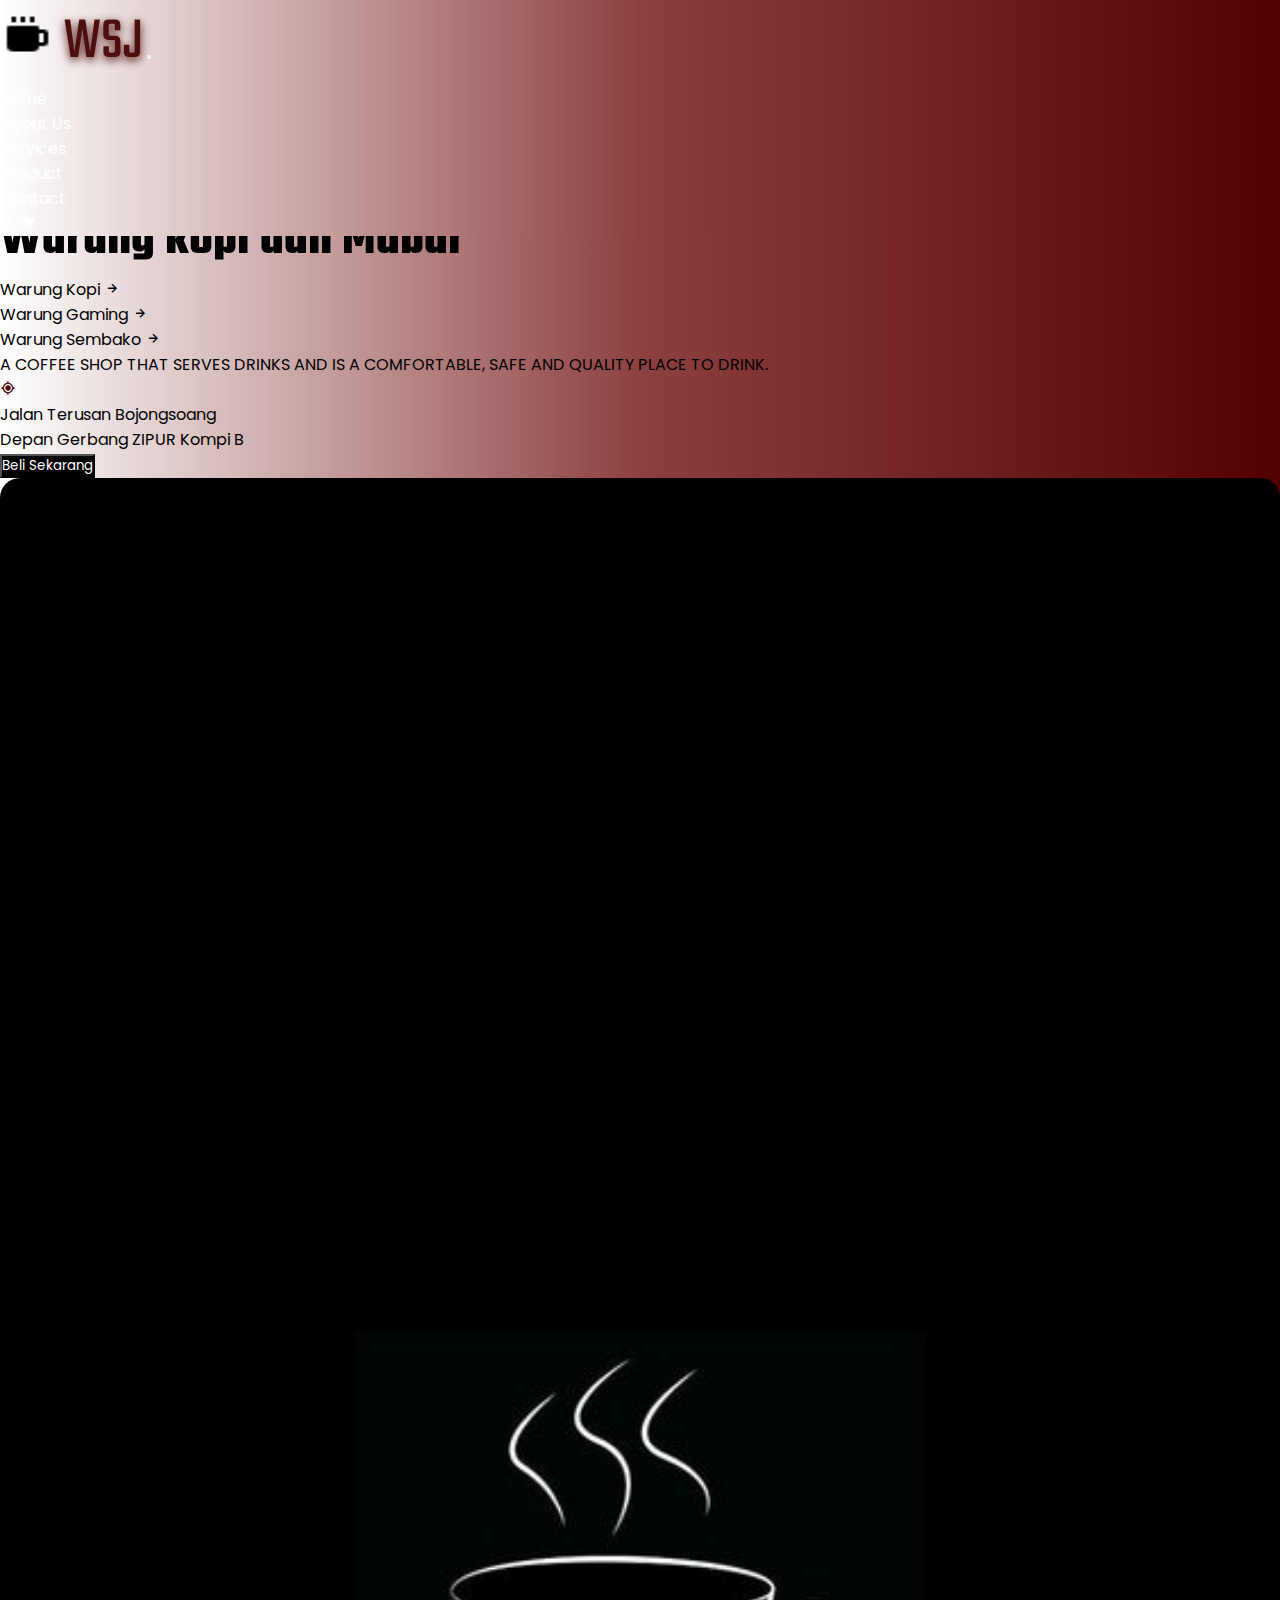
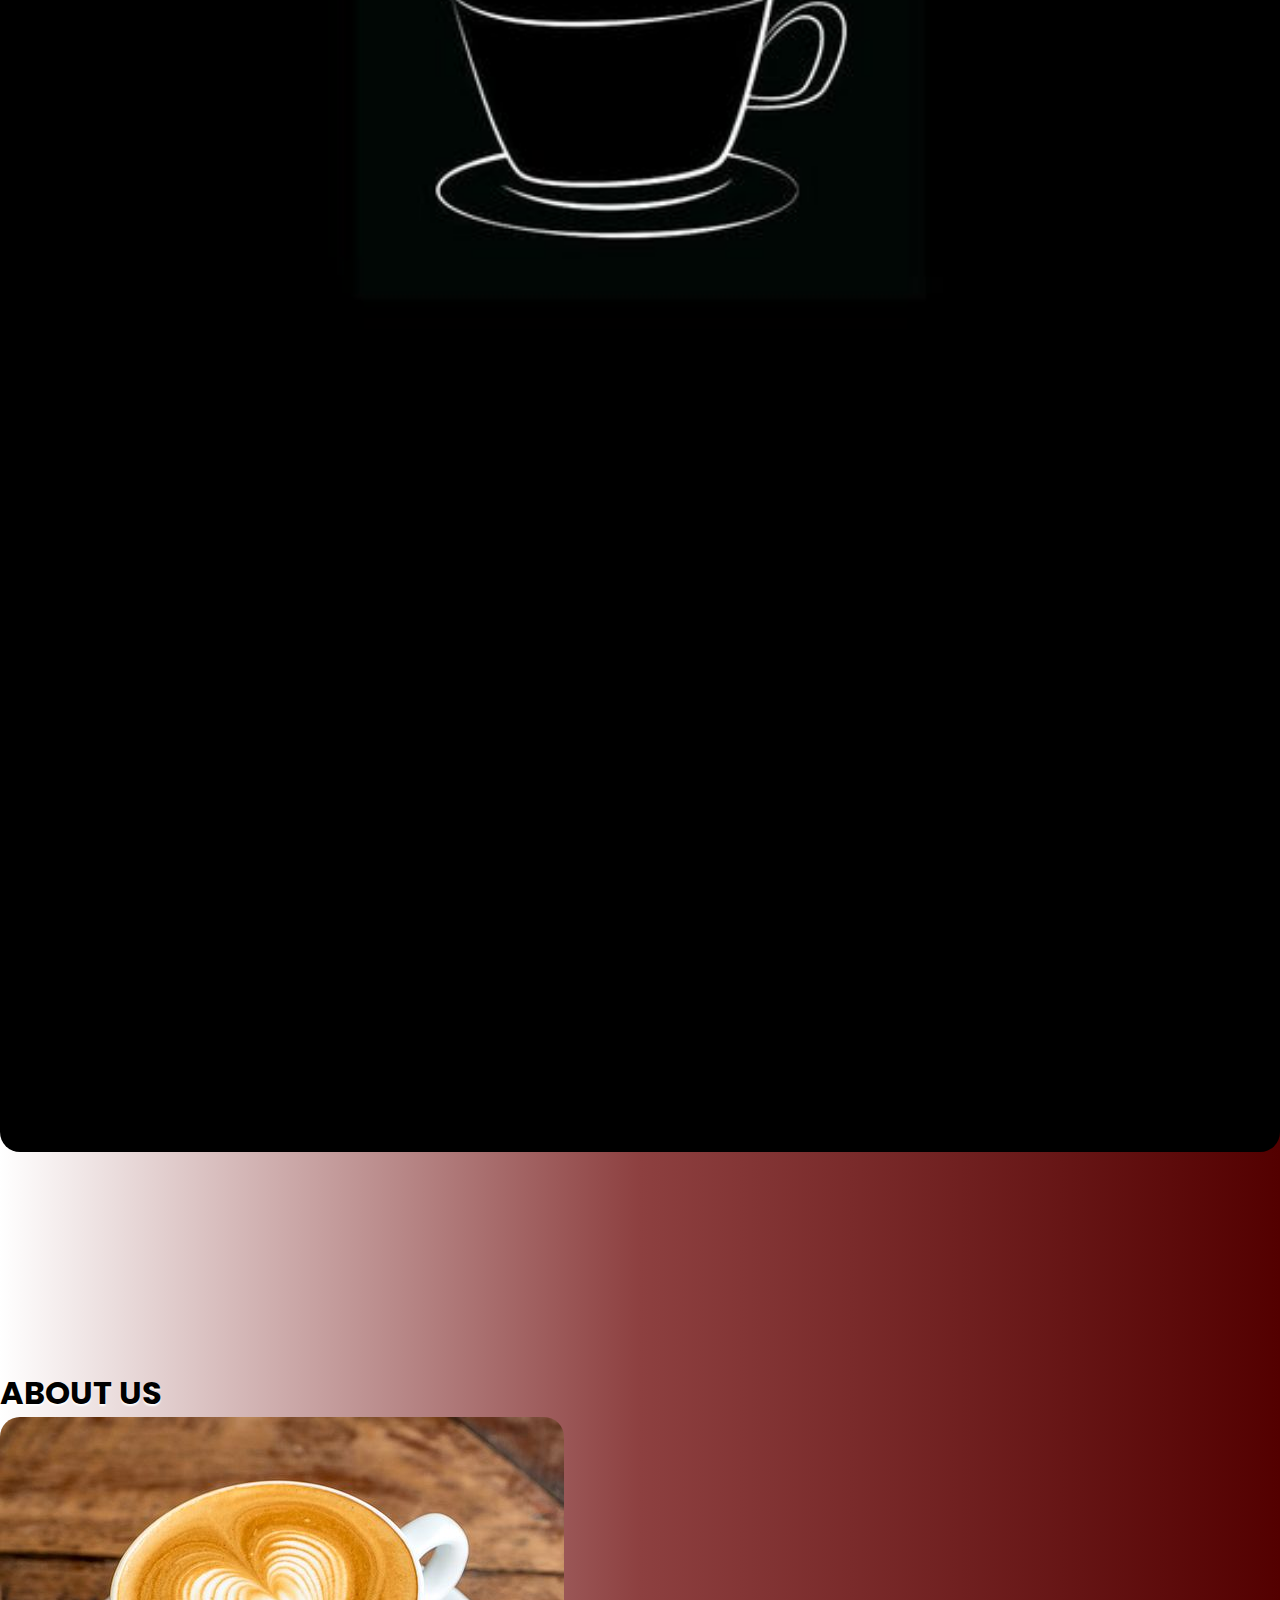
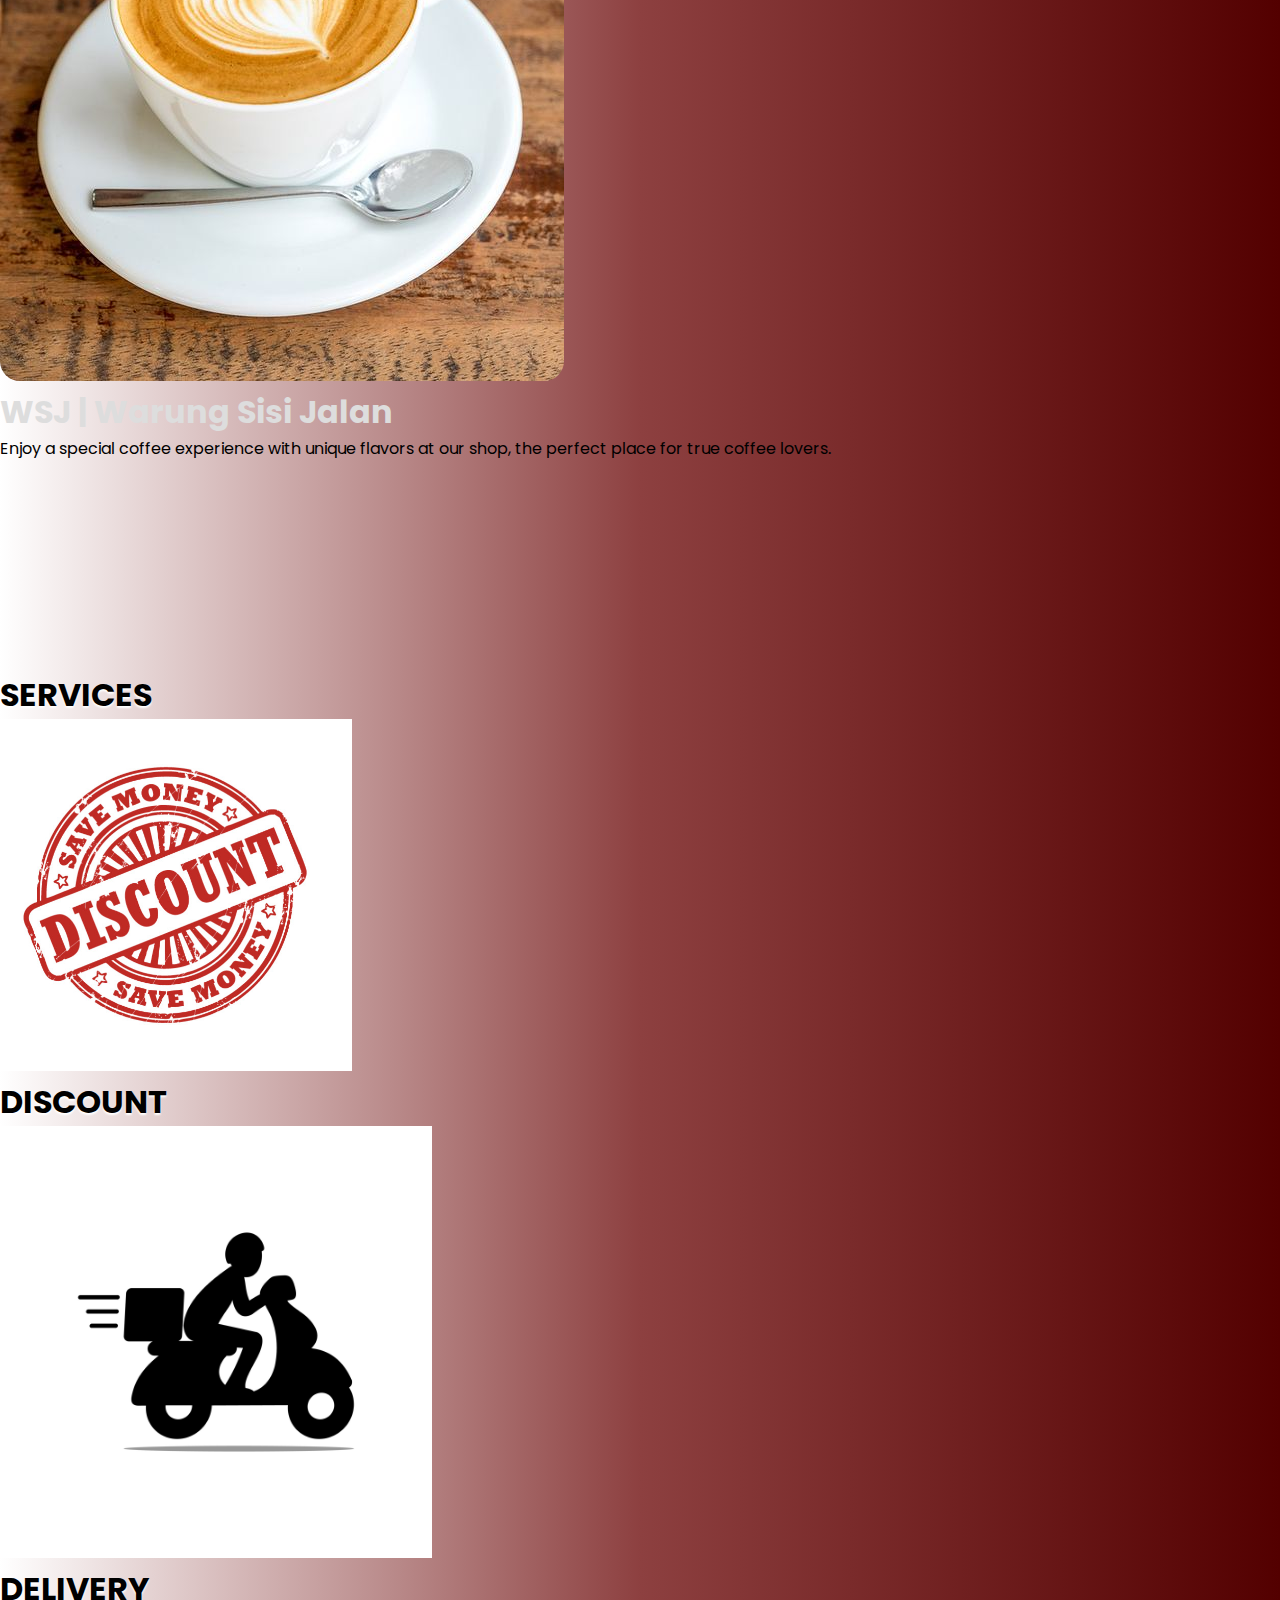
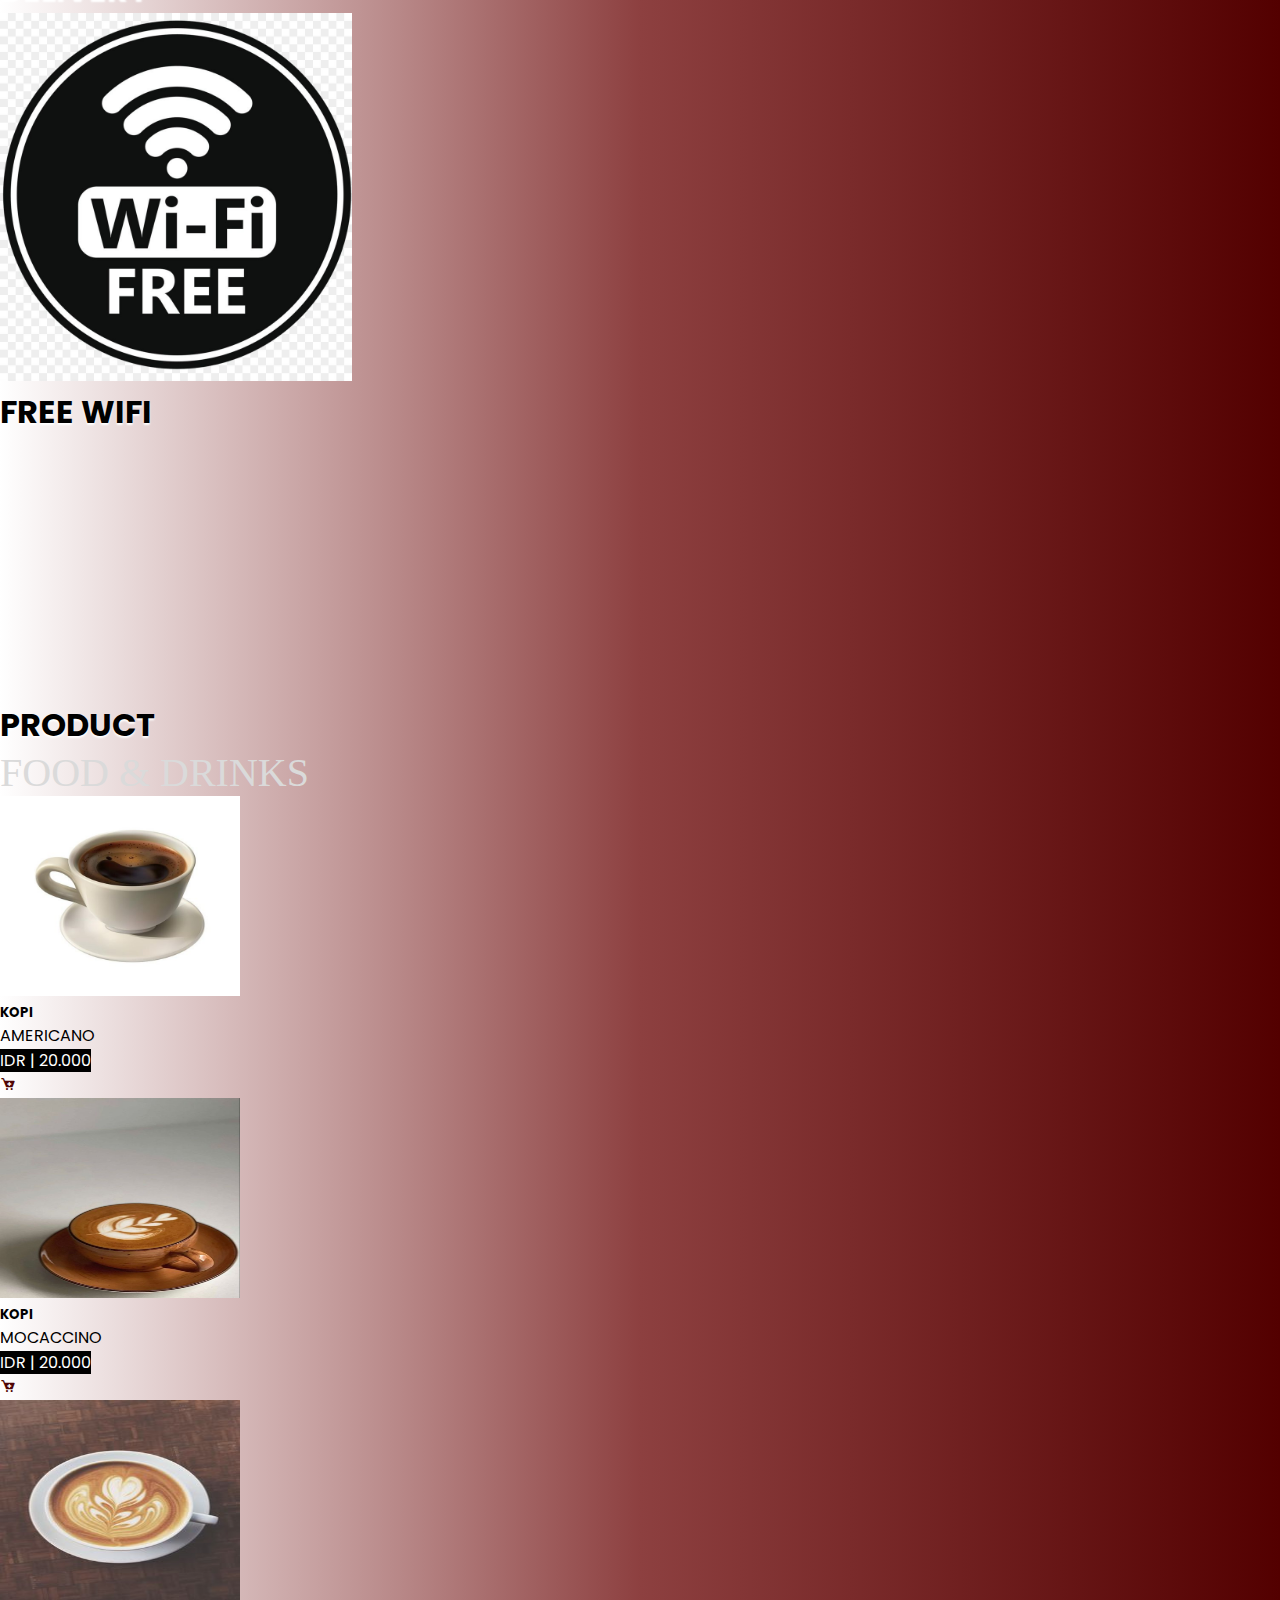
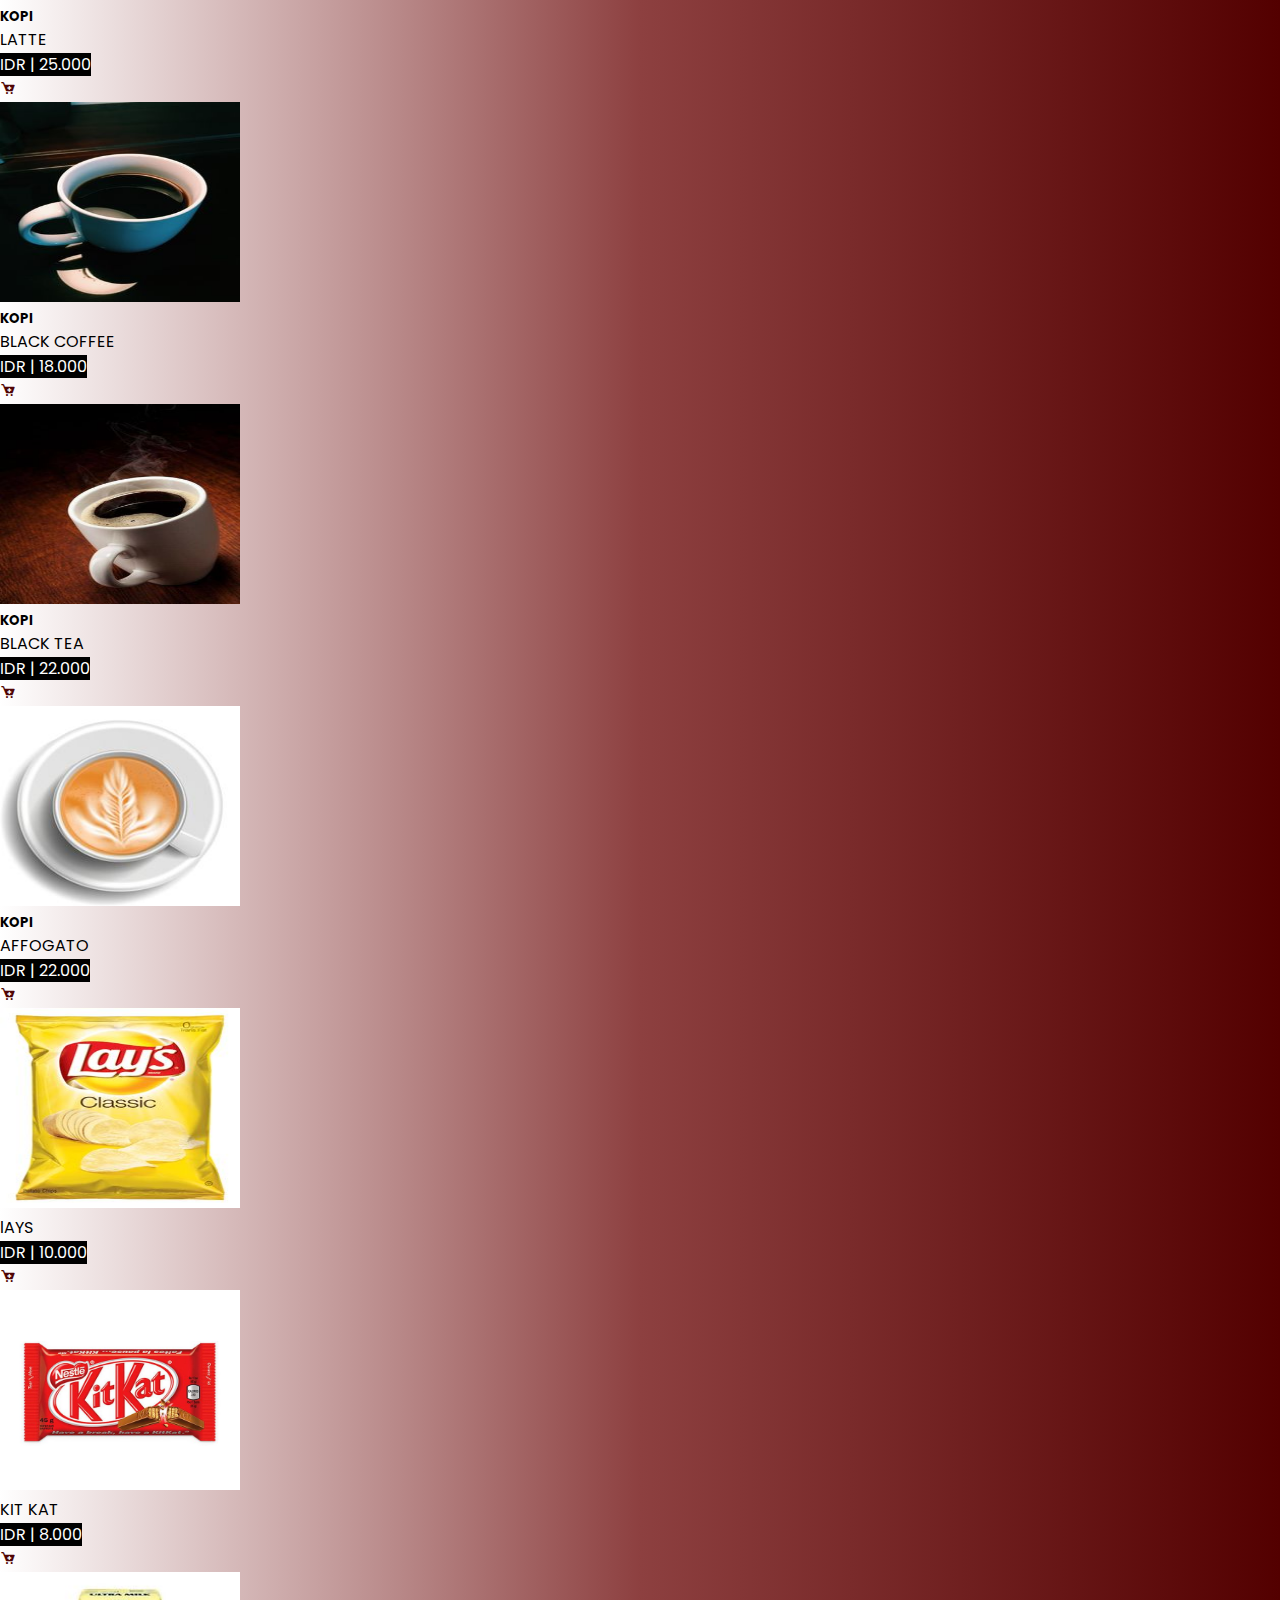
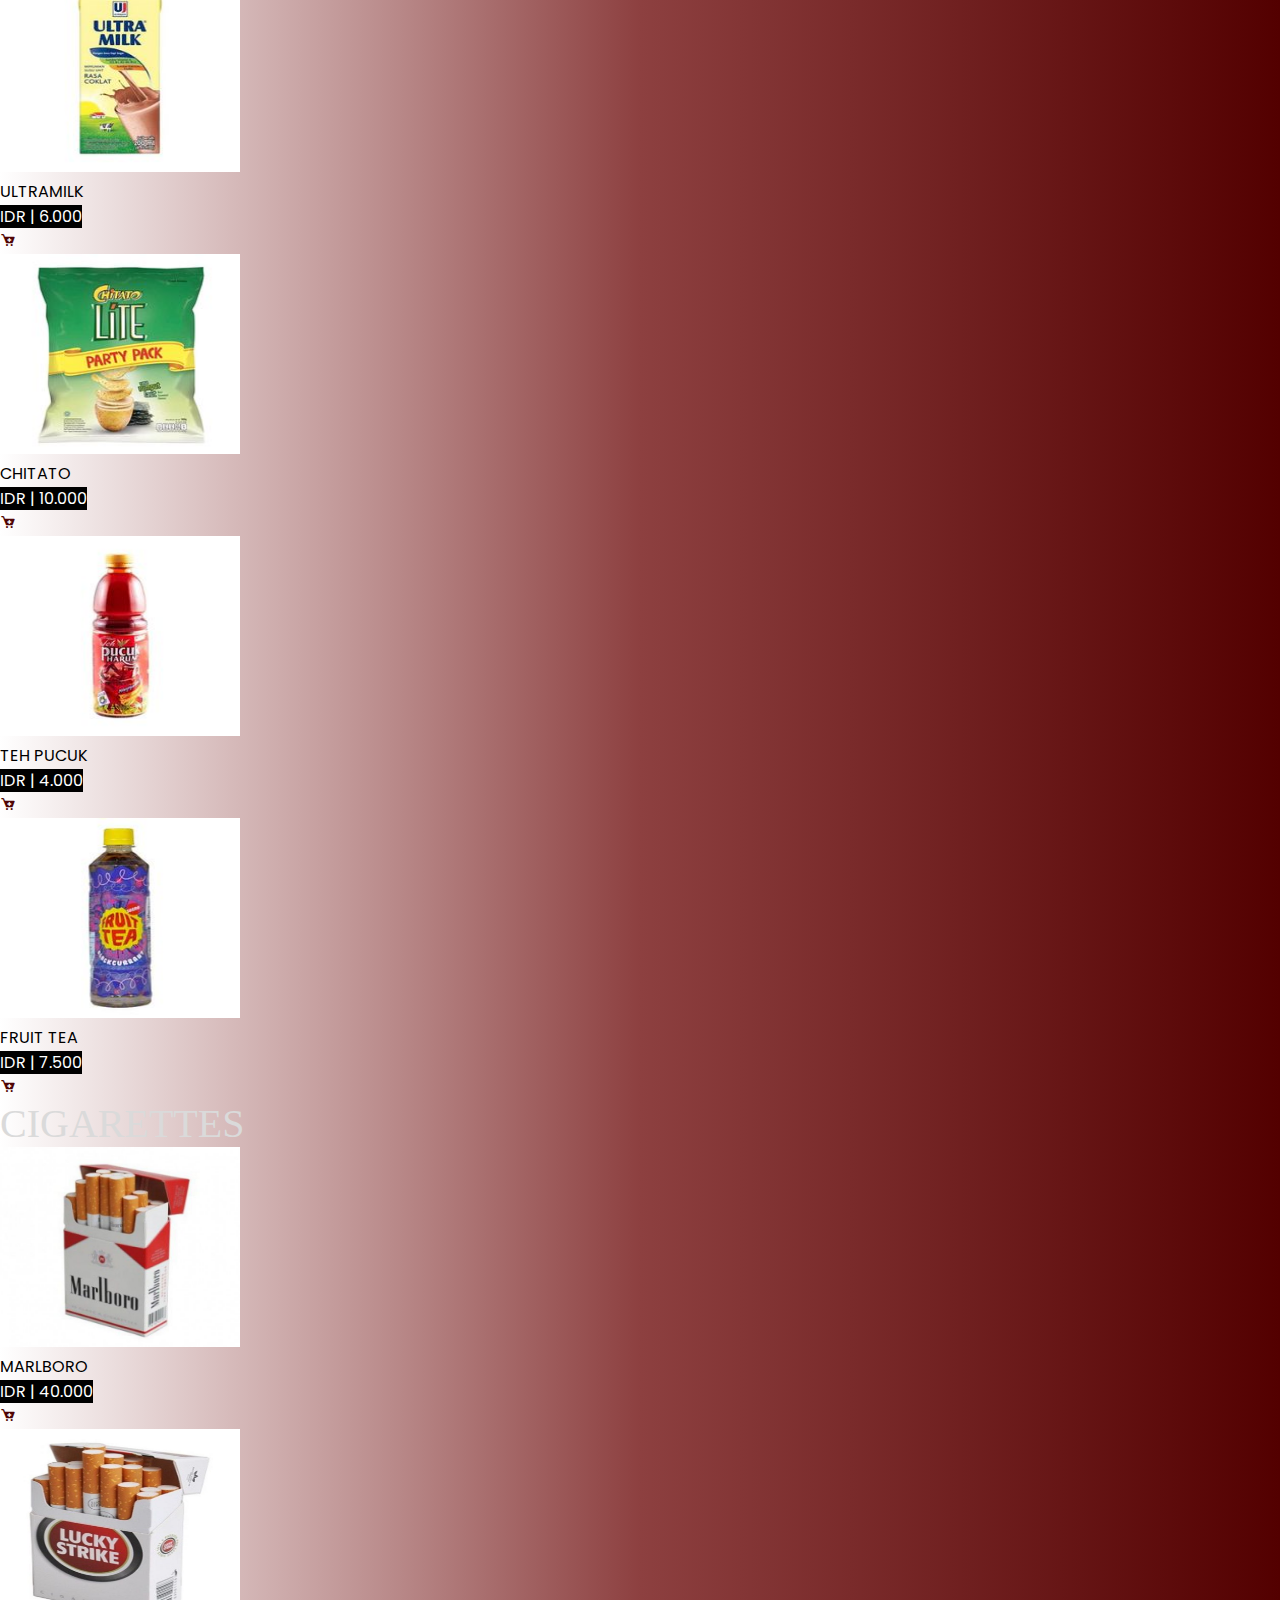
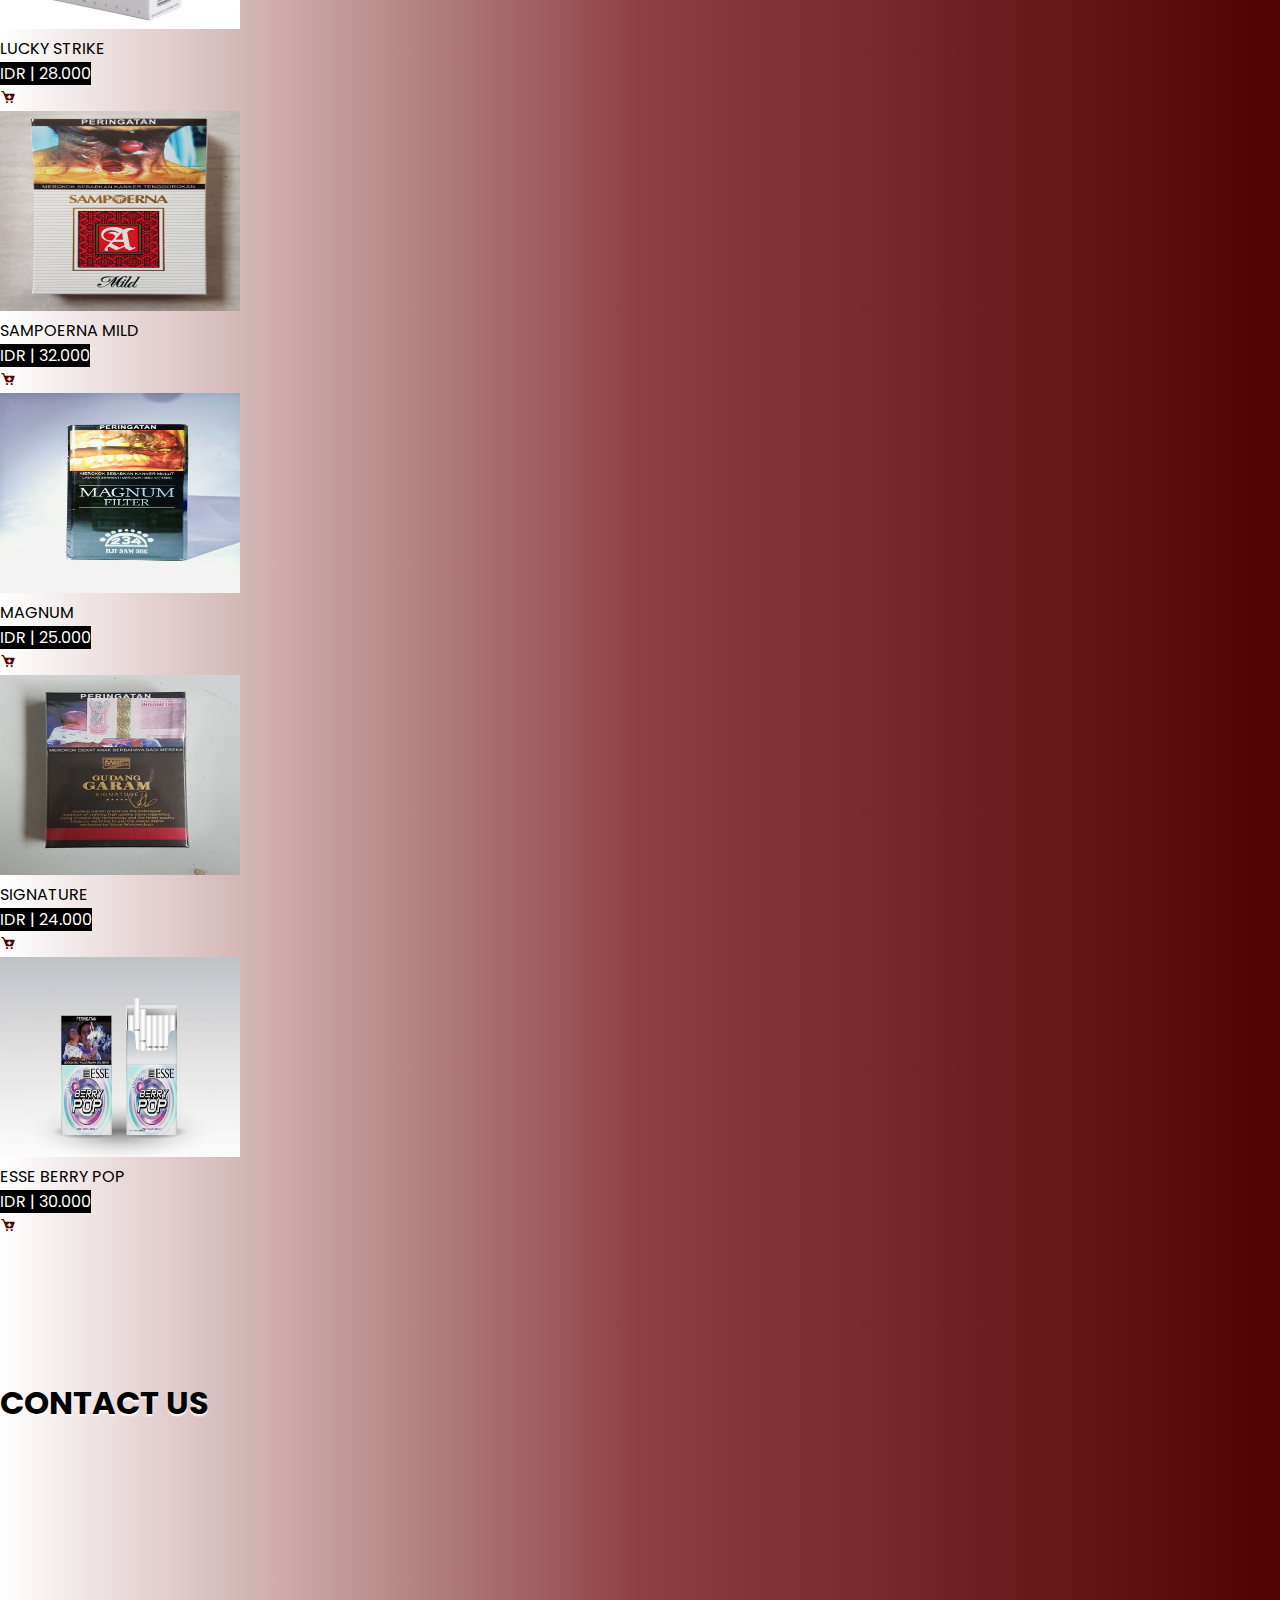
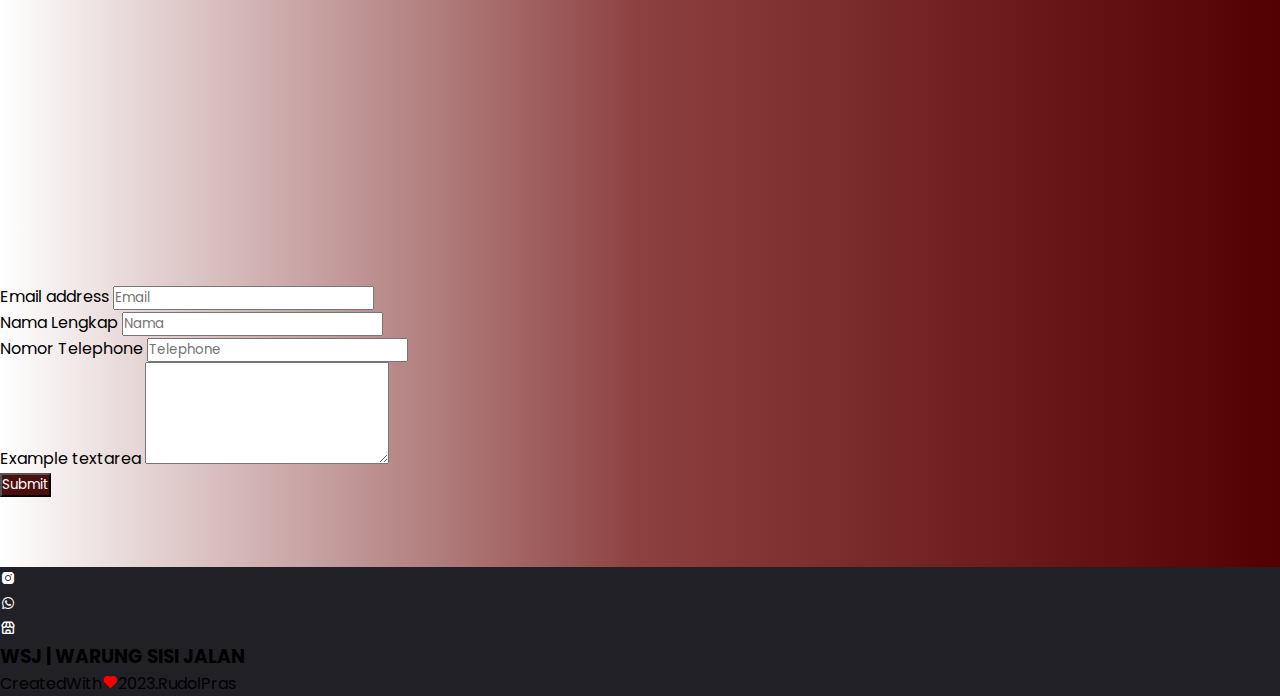
<file: index.html>
<!DOCTYPE html>
<html lang="en">
  <head>
    <!-- Required meta tags -->
    <meta charset="utf-8" />
    <meta name="viewport" content="width=device-width, initial-scale=1" />

    <!-- Bootstrap CSS -->
    <link href="https://cdn.jsdelivr.net/npm/bootstrap@5.0.2/dist/css/bootstrap.min.css" rel="stylesheet" integrity="sha384-EVSTQN3/azprG1Anm3QDgpJLIm9Nao0Yz1ztcQTwFspd3yD65VohhpuuCOmLASjC" crossorigin="anonymous" />

    <!-- My CSS -->
    <link rel="stylesheet" href="CSS/style.css">

    <!-- BOX ICONS -->
    <link href='https://unpkg.com/boxicons@2.1.4/css/boxicons.min.css' rel='stylesheet'>

    <!-- LOGO KOPI -->
    <link rel="icon" href="IMG/logokopi.png">

    <title>WSJ | Warung Sisi Jalan</title>
  </head>

  <body>
    <!-- Navbar -->
    <nav class="navbar navbar-expand-lg  navbar-dark rounded">
      <div class="container">
        <a class="navbar-brand mb-1" href="#home">
          <img src="IMG/logokopi.png" alt="" width="55" height="44">
        </a>

        <a class="navbar-brand fw-bold" href="#home">WSJ</a>
        <button class="navbar-toggler" type="button" data-bs-toggle="collapse" data-bs-target="#navbarSupportedContent" aria-controls="navbarSupportedContent" aria-expanded="false" aria-label="Toggle navigation">
          <span class="navbar-toggler-icon"></span>
        </button>
        <div class="collapse navbar-collapse" id="navbarSupportedContent">
          <ul class="navbar-nav ms-auto mb-2 mb-lg-0 fs-5">
            <li class="nav-item">
              <a class="nav-link" href="#home">Home</a>
            </li>
            <li class="nav-item">
              <a class="nav-link" href="#about">About Us</a>
            </li>
            <li class="nav-item">
              <a class="nav-link" href="#service">Services</a>
            </li>
            <li class="nav-item">
              <a class="nav-link" href="#menu">Product</a>
            </li>
            <li class="nav-item">
              <a class="nav-link" href="#contact">Contact</a>
            </li>
            <div class="navbar-extra">
              <a href="" class="fs-1 ms-2 ps-5" id="search"><i class='bx bx-search' style='color:#ffffff' ></i></a>
              <a href="" class="fs-1 ms-2" id="cart"><i class='bx bxs-cart' style='color:#ffffff' ></i></a>
            </div>
         
      </div>
    </nav>
    <!-- Akhir Navbar -->

    <!-- HOME -->
    <section class="header-section" id="home">
      <div class="container">
        <div class="row align-item-center justify-content-between">
          <div class="col-md-6" style="color: #000000;">
            <p class="text-blue fw-semibold fs-4">
              WSJ | Warung Sisi Jalan
            </p>
            <h1 class="header-title text-uppercase fw-bold mb-5">Warung kopi dan Mabar</h1>

            <a href="#" class="header-skill d-inline-flex align-items-center gap-2 fs-4">
              Warung Kopi <i class="bx bx-right-arrow-alt fs-3"></i> 
            </a> <br>
            <a href="#" class="header-skill d-inline-flex align-items-center gap-2 fs-4">
              Warung Gaming <i class="bx bx-right-arrow-alt fs-3"></i>
            </a> <br>
            <a href="#" class="header-skill d-inline-flex align-items-center gap-2 fs-4">
              Warung Sembako <i class="bx bx-right-arrow-alt fs-3"></i>
            </a>

            <p class="mt-5 mb-5 fs-2 fw-bold">A COFFEE SHOP THAT SERVES DRINKS AND IS A COMFORTABLE, SAFE AND QUALITY PLACE TO DRINK.</p>

            <div class="d-flex align-items-center gap-4 mt-5">
              <div class="d-flex align-items-center-gap-2">
                <h1 class="header-skill fw-bold mb-0"></h1>
                  <a href="https://maps.app.goo.gl/UDhL3hsqGWcrsuCB7"><i class="bx bx-current-location fs-3 text-blue"></i></a><p class="text-secondary fs-6 mb-0 ms-2 text-dark">Jalan Terusan Bojongsoang <br> Depan Gerbang ZIPUR Kompi B</p>
              </div>
            </div>

            <div class="d-flex align-items-center mt-5">
              <a href="#menu"><input class="btn btn-dark fs-2" type="button" value="Beli Sekarang"></a>
            </div>
          </div>

          <div class="col-md-4 mt-4">
            <img src="IMG/cofee.jpg" class="header-img" alt="">
          </div>
        </div>
      </div>
    </section>
    <!-- AKHIR HOME -->

    <!-- ABOUT -->
    <section class="about-section" id="about">
    <h1 class="section-title text-center text-white mb-5">About us</h1>
      <div class="row justify-content-md-center">
        <div class="col col-lg-4">
          <img src="IMG/about.jpg" alt="">
        </div>
        <div class="col-md-4 text-center fs-3 text-white">
          <h1 class="fs-1 mb-4 pt-5" style="color: #dddddd;">WSJ | Warung Sisi Jalan</h1>
         <p class="fw-bold fs-2 mt-5">Enjoy a special coffee experience with unique flavors at our shop, the perfect place for true coffee lovers.</p>
        </div>
      </div>
    </section>
    <!-- AKHIR ABOUT -->

    <!-- SERVICE -->
    <section class="service-section" id="service">
      <h1 class="section-title fs-1 text-center pb-5 text-white">SERVICES</h1>
      <div class="row mt-5">
        <div class="col">
          <div class="card m-auto bg-transparent border-0 mt-5" style="width: 22rem;">
            <img src="IMG/diskon.jpg" class="card-img-top rounded-circle" alt="...">
            <div class="card-body">
              <h1 class="section-title text-center text-white">DISCOUNT</h1>
            </div>
          </div>
        </div>
        <div class="col-md-4">
          <div class="card m-auto bg-transparent border-0 mt-5" style="width: 27rem;">
            <img src="IMG/delivery.jpg" class="card-img-top rounded-circle mb-5" alt="...">
            <div class="card-body">
              <h1 class="section-title text-center text-white">DELIVERY</h1>
            </div>
          </div>
        </div>
        <div class="col">
          <div class="card m-auto bg-transparent border-0 mt-5" style="width: 22rem;">
            <img src="IMG/freewifi.jpg" class="card-img-top rounded-circle mb-5" alt="...">
            <div class="card-body">
              <h1 class="section-title text-center text-white">FREE WIFI</h1>
            </div>
          </div>
        </div>
      </div>
    </section>
    <!-- AKHIR SERVICE -->

    <!-- MENU -->
    <section class="menu-section" id="menu">
      <h1 class="section-title text-center mb-3 text-white">Product</h1>
      <p class="menu-title fw-bold text-center pb-5 mt-5">FOOD & DRINKS</p>

      <div class="row justify-content-center gap-5 pt-3">
        <div class="card text-center bg-transparent" style="width: 15rem;">
          <img src="IMG/kopi1.jpg" class="card-img-top rounded-circle shadow-lg" alt="...">
          <div class="card-body text-white">
            <h5 class="card-title fw-bold">KOPI</h5>
            <p class="card-text fw-bold">AMERICANO</p>
            <a href="#" class="btn btn-dark">IDR | 20.000</a> <br>
            <a href="" class="cart-add fs-1"><i class='bx bxs-cart-add' style='color:#500505'  ></i></a>
          </div>
        </div>
        <div class="card text-center bg-transparent" style="width: 15rem;">
          <img src="IMG/kopi2.jpg" class="card-img-top rounded-circle shadow-lg" alt="...">
          <div class="card-body text-white">
            <h5 class="card-title fw-bold">KOPI</h5>
            <p class="card-text fw-bold">MOCACCINO</p>
            <a href="#" class="btn btn-dark">IDR | 20.000</a> <br>
            <a href="" class="cart-add fs-1"><i class='bx bxs-cart-add' style='color:#500505'  ></i></a>
          </div>
        </div>
        <div class="card text-center bg-transparent" style="width: 15rem;">
          <img src="IMG/kopi3.jpg" class="card-img-top rounded-circle shadow-lg" alt="...">
          <div class="card-body text-white">
            <h5 class="card-title fw-bold">KOPI</h5>
            <p class="card-text fw-bold">LATTE</p>
            <a href="#" class="btn btn-dark">IDR | 25.000</a> <br>
            <a href="" class="cart-add fs-1"><i class='bx bxs-cart-add' style='color:#500505'  ></i></a>
          </div>
        </div>
        <div class="card text-center bg-transparent" style="width: 15rem;">
          <img src="IMG/kopi4.jpg" class="card-img-top rounded-circle shadow-lg" alt="...">
          <div class="card-body text-white">
            <h5 class="card-title fw-bold">KOPI</h5>
            <p class="card-text fw-bold">BLACK COFFEE</p>
            <a href="#" class="btn btn-dark">IDR | 18.000</a> <br>
            <a href="" class="cart-add fs-1"><i class='bx bxs-cart-add' style='color:#500505'  ></i></a>
          </div>
        </div>
        <div class="card text-center bg-transparent" style="width: 15rem;">
          <img src="IMG/kopi5.jpg" class="card-img-top rounded-circle shadow-lg" alt="...">
          <div class="card-body text-white">
            <h5 class="card-title fw-bold">KOPI</h5>
            <p class="card-text fw-bold">BLACK TEA</p>
            <a href="#" class="btn btn-dark">IDR | 22.000</a> <br>
            <a href="" class="cart-add fs-1"><i class='bx bxs-cart-add' style='color:#500505'  ></i></a>
          </div>
        </div>
        <div class="card text-center bg-transparent" style="width: 15rem;">
          <img src="IMG/kopi6.jpg" class="card-img-top rounded-circle shadow-lg" alt="...">
          <div class="card-body text-white">
            <h5 class="card-title fw-bold">KOPI</h5>
            <p class="card-text fw-bold">AFFOGATO</p>
            <a href="#" class="btn btn-dark">IDR | 22.000</a> <br>
            <a href="" class="cart-add fs-1"><i class='bx bxs-cart-add' style='color:#500505'  ></i></a>
          </div>
        </div>
        <div class="card text-center bg-transparent" style="width: 15rem;">
          <img src="IMG/snack1.jpg" class="card-img-top rounded-circle shadow-lg" alt="...">
          <div class="card-body text-white">
            <p class="card-text fw-bold">lAYS</p>
            <a href="#" class="btn btn-dark">IDR | 10.000</a> <br>
            <a href="" class="cart-add fs-1"><i class='bx bxs-cart-add' style='color:#500505'  ></i></a>
          </div>
        </div>
        <div class="card text-center bg-transparent" style="width: 15rem;">
          <img src="IMG/snack2.jpg" class="card-img-top rounded-circle shadow-lg" alt="...">
          <div class="card-body text-white">
            <p class="card-text fw-bold">KIT KAT</p>
            <a href="#" class="btn btn-dark">IDR | 8.000</a> <br>
            <a href="" class="cart-add fs-1"><i class='bx bxs-cart-add' style='color:#500505'  ></i></a>
          </div>
        </div>
        <div class="card text-center bg-transparent" style="width: 15rem;">
          <img src="IMG/snack3.jpg" class="card-img-top rounded-circle shadow-lg" alt="...">
          <div class="card-body text-white">
            <p class="card-text fw-bold">ULTRAMILK</p>
            <a href="#" class="btn btn-dark">IDR | 6.000</a> <br>
            <a href="" class="cart-add fs-1"><i class='bx bxs-cart-add' style='color:#500505'  ></i></a>
          </div>
        </div>
        <div class="card text-center bg-transparent" style="width: 15rem;">
          <img src="IMG/snack4.jpg" class="card-img-top rounded-circle shadow-lg" alt="...">
          <div class="card-body text-white">
            <p class="card-text fw-bold">CHITATO</p>
            <a href="#" class="btn btn-dark">IDR | 10.000</a> <br>
            <a href="" class="cart-add fs-1"><i class='bx bxs-cart-add' style='color:#500505'  ></i></a>
          </div>
        </div>
        <div class="card text-center bg-transparent" style="width: 15rem;">
          <img src="IMG/snack5.jpg" class="card-img-top rounded-circle shadow-lg" alt="...">
          <div class="card-body text-white">
            <p class="card-text fw-bold">TEH PUCUK</p>
            <a href="#" class="btn btn-dark">IDR | 4.000</a> <br>
            <a href="" class="cart-add fs-1"><i class='bx bxs-cart-add' style='color:#500505'  ></i></a>
          </div>
        </div>
        <div class="card text-center bg-transparent" style="width: 15rem;">
          <img src="IMG/snack6.jpg" class="card-img-top rounded-circle shadow-lg" alt="...">
          <div class="card-body text-white">
            <p class="card-text fw-bold">FRUIT TEA</p>
            <a href="#" class="btn btn-dark">IDR | 7.500</a> <br>
            <a href="" class="cart-add fs-1"><i class='bx bxs-cart-add' style='color:#500505'  ></i></a>
          </div>
        </div>
      </div>

    <p class="menu-title fw-bold text-center pb-5 mt-5">CIGARETTES</p>
    <div class="row justify-content-center gap-5 pt-3">
      <div class="card text-center bg-transparent" style="width: 15rem;">
        <img src="IMG/roko1.jpg" class="card-img-top rounded shadow-lg" alt="...">
        <div class="card-body text-white">
          <p class="card-text fw-bold">MARLBORO</p>
          <a href="#" class="btn btn-dark">IDR | 40.000</a> <br>
          <a href="" class="cart-add fs-1"><i class='bx bxs-cart-add' style='color:#500505'  ></i></a>
        </div>
      </div>
      <div class="card text-center bg-transparent" style="width: 15rem;">
        <img src="IMG/roko2.jpg" class="card-img-top rounded shadow-lg" alt="...">
        <div class="card-body text-white">
          <p class="card-text fw-bold">LUCKY STRIKE</p>
          <a href="#" class="btn btn-dark">IDR | 28.000</a> <br>
          <a href="" class="cart-add fs-1"><i class='bx bxs-cart-add' style='color:#500505'  ></i></a>
        </div>
      </div>
      <div class="card text-center bg-transparent" style="width: 15rem;">
        <img src="IMG/roko3.jpg" class="card-img-top rounded shadow-lg" alt="...">
        <div class="card-body text-white">
          <p class="card-text fw-bold">SAMPOERNA MILD</p>
          <a href="#" class="btn btn-dark">IDR | 32.000</a> <br>
          <a href="" class="cart-add fs-1"><i class='bx bxs-cart-add' style='color:#500505'  ></i></a>
        </div>
      </div>
      <div class="card text-center bg-transparent" style="width: 15rem;">
        <img src="IMG/roko4.jpg" class="card-img-top rounded shadow-lg" alt="...">
        <div class="card-body text-white">
          <p class="card-text fw-bold">MAGNUM</p>
          <a href="#" class="btn btn-dark">IDR | 25.000</a> <br>
          <a href="" class="cart-add fs-1"><i class='bx bxs-cart-add' style='color:#500505'  ></i></a>
        </div>
      </div>
      <div class="card text-center bg-transparent" style="width: 15rem;">
        <img src="IMG/roko5.jpg" class="card-img-top rounded shadow-lg" alt="...">
        <div class="card-body text-white">
          <p class="card-text fw-bold">SIGNATURE</p>
          <a href="#" class="btn btn-dark">IDR | 24.000</a> <br>
          <a href="" class="cart-add fs-1"><i class='bx bxs-cart-add' style='color:#500505'  ></i></a>
        </div>
      </div>
      <div class="card text-center bg-transparent" style="width: 15rem;">
        <img src="IMG/roko6.jpg" class="card-img-top rounded shadow-lg" alt="...">
        <div class="card-body text-white">
          <p class="card-text fw-bold">ESSE BERRY POP</p>
          <a href="#" class="btn btn-dark">IDR | 30.000</a> <br>
          <a href="" class="cart-add fs-1"><i class='bx bxs-cart-add' style='color:#500505'  ></i></a>
        </div>
      </div>
    </div>
    
    </section>
    <!-- AKHIR MENU -->

    <!-- CONTACT -->
    <section class="contact-section" id="contact">
      <h1 class="section-title text-center mb-5 text-white">Contact Us</h1>
      <div class="container justify-content-center">
        <div class="row">
          <div class="col bg-cover" style="width: 100%;">
            <div class="maps pt-3 d-flex">
              <iframe src="https://www.google.com/maps/embed?pb=!1m14!1m12!1m3!1d247.51317201187896!2d107.62954286160414!3d-6.984436481820735!2m3!1f0!2f0!3f0!3m2!1i1024!2i768!4f13.1!5e0!3m2!1sid!2sid!4v1703703210300!5m2!1sid!2sid" width="700" height="450" style="border:0;" allowfullscreen="" loading="lazy" referrerpolicy="no-referrer-when-downgrade"></iframe>
            </div>
          </div>

          <div class="col pt-3">
              <div class="mb-3 ms-5" style="width: 60%;">
                <label for="exampleFormControlInput1" class="form-label">Email address</label>
                <input type="email" class="form-control border border-dark" placeholder="Email">
              </div>
              <div class="mb-3 ms-5" style="width: 60%;">
                <label for="exampleFormControlInput1" class="form-label">Nama Lengkap</label>
                <input type="text" class="form-control border border-dark" placeholder="Nama">
              </div>
              <div class="mb-3 ms-5" style="width: 60%;">
                <label for="exampleFormControlInput1" class="form-label">Nomor Telephone</label>
                <input type="email" class="form-control border border-dark" placeholder="Telephone">
              </div>
              <div class="mb-3 ms-5" style="width: 60%;">
                <label for="exampleFormControlTextarea1" class="form-label">Example textarea</label>
                <textarea class="form-control border border-dark" id="exampleFormControlTextarea1" rows="5"></textarea>
              </div>
              <div class="ms-5">
                <input class="btn btn-blue" type="submit" value="Submit">
              </div>
          </div>
        </div>
      </div>
  </section>
    <!-- AKHIR CONTACT -->

    <!-- FOOTER -->
    <div class="footer">
    <div class="card text-center rounded" style="background-color: #212027;">
      <div class="card-header">
        <ul class="nav justify-content-center border-0">
          <li class="nav-item fs-1 me-3 ms-3 text-blue">
            <a href=""><i class='bx bxl-instagram-alt' style="color: #ffffff;"></i></a>
          </li>
          <li class="nav-item fs-3 me-3">
            <a href="#"><i class='bx bxl-whatsapp' style='color:#ffffff'  ></i></a>
          </li>
          <li class="nav-item fs-5">
            <a href="#"><i class='bx bx-store' style="color: #ffffff;"></i></a>
          </li>
        </ul>
      </div>

      <div class="card-body">
        <h3 class="card-title ms-3 fw-bold text-white">WSJ | WARUNG SISI JALAN</h3>
        <p class="card-text text-white">CreatedWith<i class='bx bxs-heart' style='color:#ff0000' ></i>2023.RudolPras</p>
      </div>
    </div>
  </div>
    <!-- AKHIR FOOTER -->

    <!-- Option 1: Bootstrap Bundle with Popper -->
    <script src="https://cdn.jsdelivr.net/npm/bootstrap@5.0.2/dist/js/bootstrap.bundle.min.js" integrity="sha384-MrcW6ZMFYlzcLA8Nl+NtUVF0sA7MsXsP1UyJoMp4YLEuNSfAP+JcXn/tWtIaxVXM" crossorigin="anonymous"></script>
  </body>
</html>
</file>
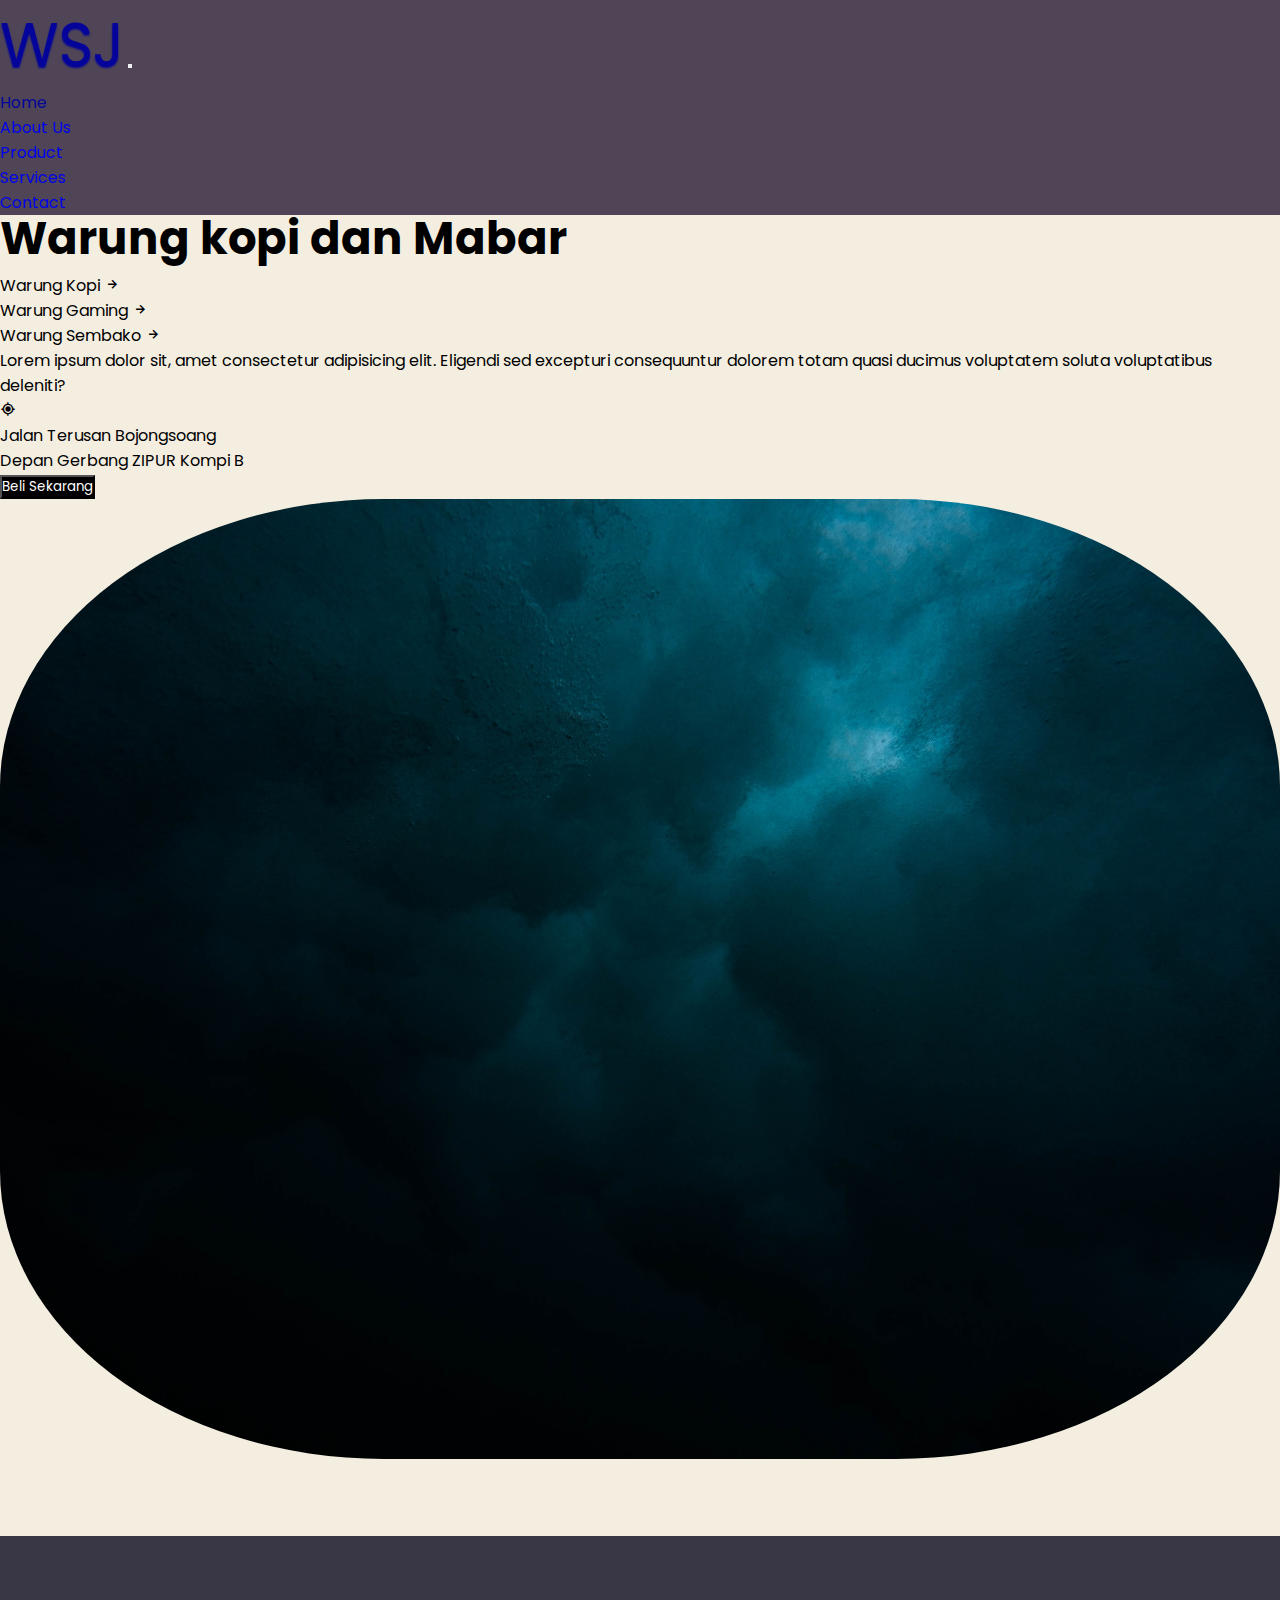
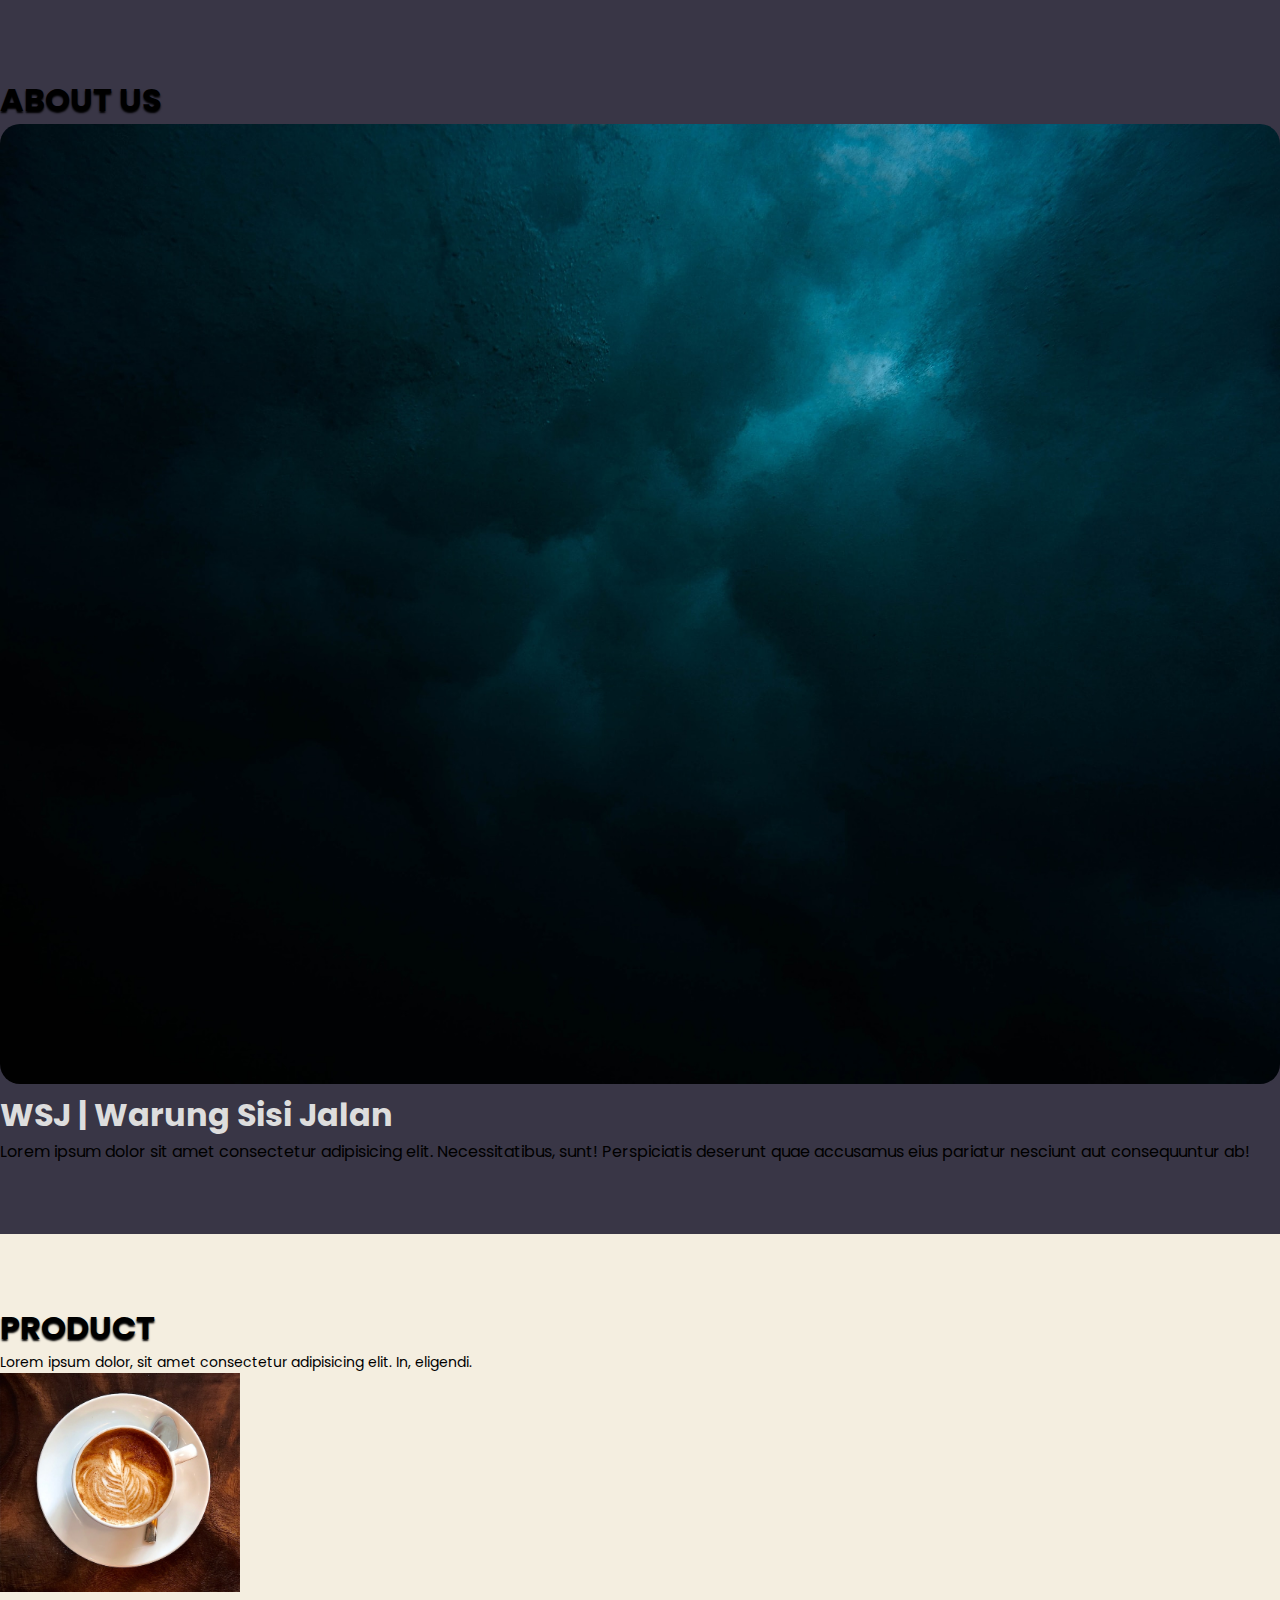
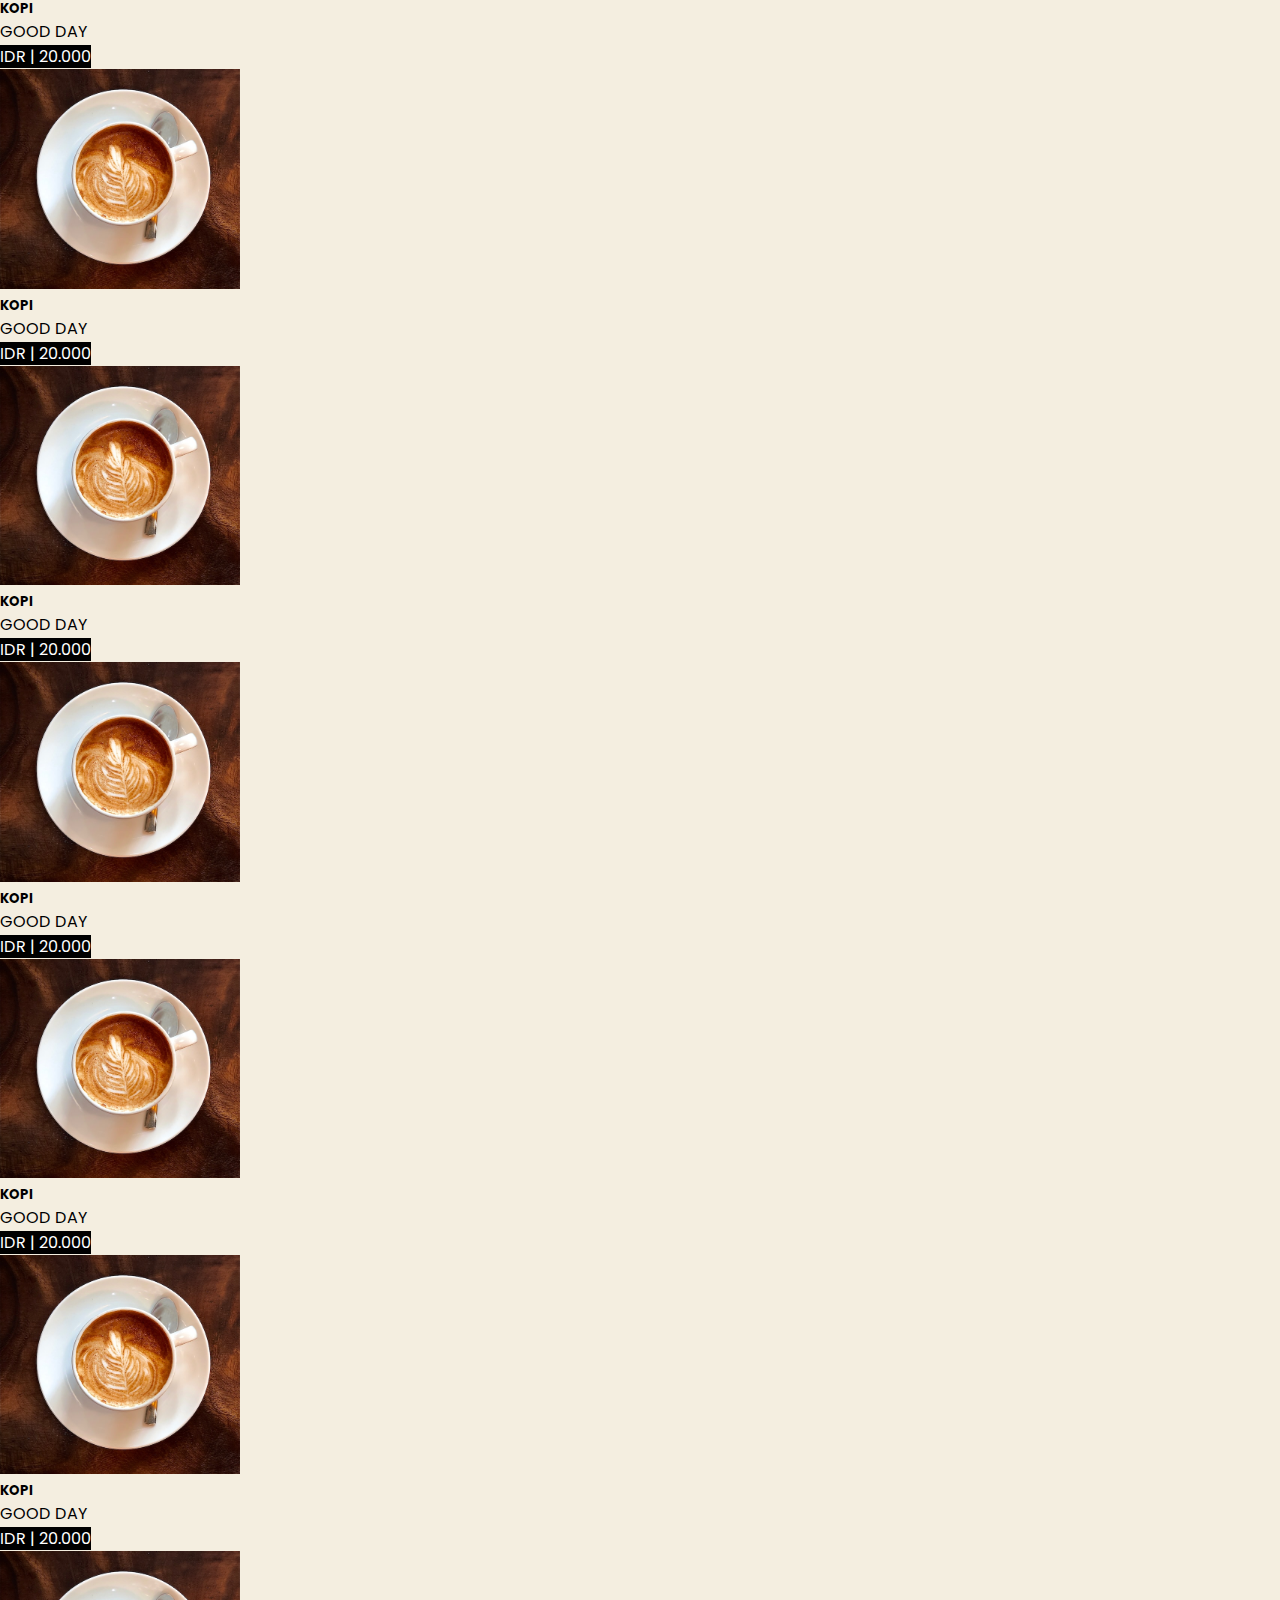
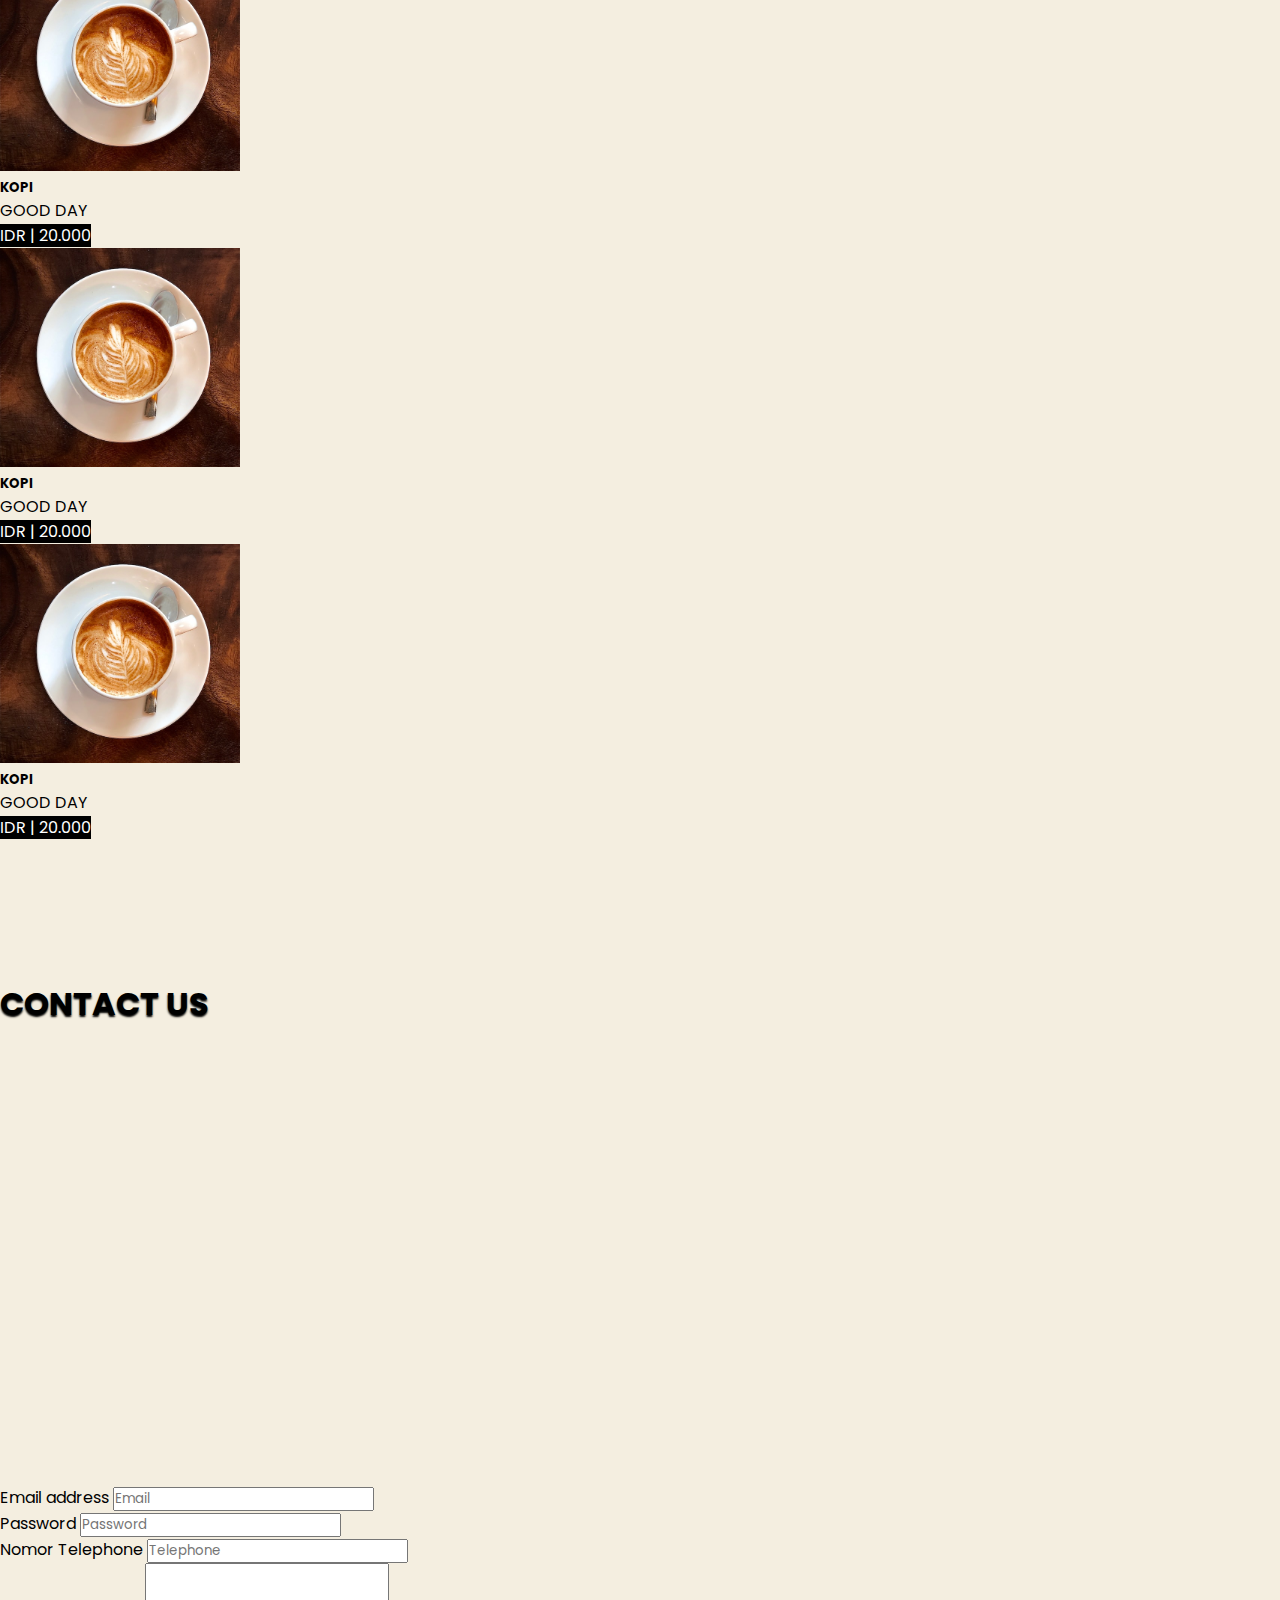
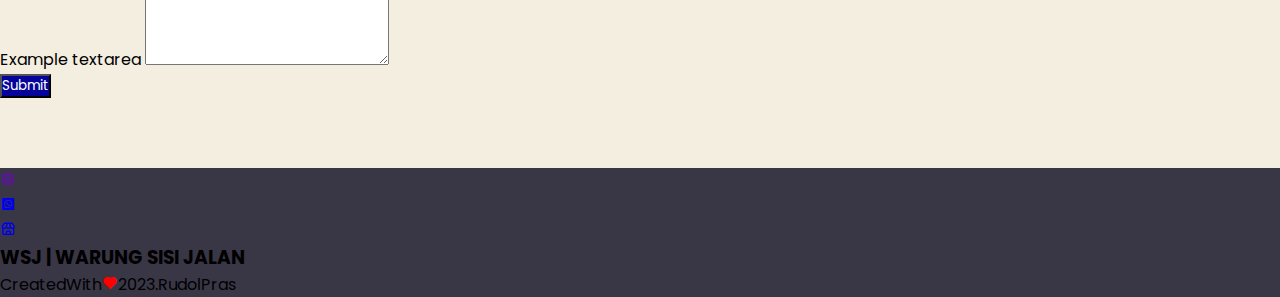
<file: Company/index.html>
<!DOCTYPE html>
<html lang="en">
  <head>
    <!-- Required meta tags -->
    <meta charset="utf-8" />
    <meta name="viewport" content="width=device-width, initial-scale=1" />

    <!-- Bootstrap CSS -->
    <link href="https://cdn.jsdelivr.net/npm/bootstrap@5.0.2/dist/css/bootstrap.min.css" rel="stylesheet" integrity="sha384-EVSTQN3/azprG1Anm3QDgpJLIm9Nao0Yz1ztcQTwFspd3yD65VohhpuuCOmLASjC" crossorigin="anonymous" />

    <!-- My CSS -->
    <link rel="stylesheet" href="CSS/style.css">

    <!-- BOX ICONS -->
    <link href='https://unpkg.com/boxicons@2.1.4/css/boxicons.min.css' rel='stylesheet'>

    <!-- LOGO KOPI -->
    <link rel="icon" href="IMG/logokopi.png">

    <title>WSJ | Warung Sisi Jalan</title>
  </head>

  <body>
    <!-- Navbar -->
    <nav class="navbar navbar-expand-lg navbar-dark rounded" style="background-color: #4f4557;">
      <div class="container">
        <a class="navbar-brand fw-bold text-white" href="#">WSJ</a>
        <button class="navbar-toggler" type="button" data-bs-toggle="collapse" data-bs-target="#navbarSupportedContent" aria-controls="navbarSupportedContent" aria-expanded="false" aria-label="Toggle navigation">
          <span class="navbar-toggler-icon"></span>
        </button>
        <div class="collapse navbar-collapse" id="navbarSupportedContent">
          <ul class="navbar-nav ms-auto mb-2 mb-lg-0 fs-5">
            <li class="nav-item">
              <a class="nav-link active" aria-current="page" href="#home">Home</a>
            </li>
            <li class="nav-item">
              <a class="nav-link" href="#about">About Us</a>
            </li>
            <li class="nav-item">
              <a class="nav-link" href="#menu">Product</a>
            </li>
            <li class="nav-item">
              <a class="nav-link" href="#">Services</a>
            </li>
            <li class="nav-item">
              <a class="nav-link" href="#contact">Contact</a>
            </li>

        </div> 

      </div>
    </nav>
    <!-- Akhir Navbar -->

    <!-- HOME -->
    <section class="header-section" id="home">
      <div class="container">
        <div class="row align-item-center justify-content-between">
          <div class="col-md-6">
            <p class="text-blue fw-semibold fs-4">
              WSJ | Warung Sisi Jalan
            </p>
            <h1 class="header-title text-uppercase fw-bold mb-5">Warung kopi dan Mabar</h1>

            <a href="#" class="header-skill d-inline-flex align-items-center gap-2 fs-4">
              Warung Kopi <i class="bx bx-right-arrow-alt fs-3"></i> 
            </a> <br>
            <a href="#" class="header-skill d-inline-flex align-items-center gap-2 fs-4">
              Warung Gaming <i class="bx bx-right-arrow-alt fs-3"></i>
            </a> <br>
            <a href="#" class="header-skill d-inline-flex align-items-center gap-2 fs-4">
              Warung Sembako <i class="bx bx-right-arrow-alt fs-3"></i>
            </a>

            <p class="mt-5 fs-2">Lorem ipsum dolor sit, amet consectetur adipisicing elit. Eligendi sed excepturi consequuntur dolorem totam quasi ducimus voluptatem soluta voluptatibus deleniti?</p>

            <div class="d-flex align-items-center gap-4 mt-5">
              <div class="d-flex align-items-center-gap-2">
                <h1 class="header-skill fw-bold mb-0"></h1>
                  <i class="bx bx-current-location fs-3"></i><p class="text-secondary fs-6 mb-0 ms-2">Jalan Terusan Bojongsoang <br> Depan Gerbang ZIPUR Kompi B</p>
              </div>
            </div>

            <div class="d-flex align-items-center mt-5">
              <input class="btn btn-dark fs-2" type="button" value="Beli Sekarang">
            </div>
          </div>

          <div class="col-md-5 mt-5 text-center">
            <img src="IMG/bgcolor.jpg" class="header-img" alt="">
          </div>
        </div>
      </div>
    </section>
    <!-- AKHIR HEADER -->

    <!-- ABOUT -->
    <section class="about-section" style="background-color: #393646;" id="about">
    <h1 class="section-title text-center text-white mb-5">About us</h1>
      <div class="row justify-content-md-center">
        <div class="col col-lg-4">
          <img src="IMG/bgcolor.jpg" alt="">
        </div>
        <div class="col-md-4 text-center fs-3 text-white">
          <h1 class="fs-1 mb-4 pt-5" style="color: #dddddd;">WSJ | Warung Sisi Jalan</h1>
         <p>Lorem ipsum dolor sit amet consectetur adipisicing elit. Necessitatibus, sunt! Perspiciatis deserunt quae accusamus eius pariatur nesciunt aut consequuntur ab!</p>
        </div>
      </div>
    </section>
    <!-- AKHIR ABOUT -->

    <!-- MENU -->
    <section class="menu-section" id="menu">
      <h1 class="section-title text-center mb-3">Product</h1>
      <p class="fs-7 fw-bold text-center mb-5">Lorem ipsum dolor, sit amet consectetur adipisicing elit. In, eligendi.</p>

      <div class="row justify-content-center gap-5">
        <div class="card text-center bg-transparent" style="width: 15rem;">
          <img src="IMG/latte.jpg" class="card-img-top rounded-circle shadow-lg" alt="...">
          <div class="card-body">
            <h5 class="card-title fw-bold">KOPI</h5>
            <p class="card-text fw-bold">GOOD DAY</p>
            <a href="#" class="btn btn-dark">IDR | 20.000</a>
          </div>
        </div>
        <div class="card text-center bg-transparent" style="width: 15rem;">
          <img src="IMG/latte.jpg" class="card-img-top rounded-circle shadow-lg" alt="...">
          <div class="card-body">
            <h5 class="card-title fw-bold">KOPI</h5>
            <p class="card-text fw-bold">GOOD DAY</p>
            <a href="#" class="btn btn-dark">IDR | 20.000</a>
          </div>
        </div>
        <div class="card text-center bg-transparent" style="width: 15rem;">
          <img src="IMG/latte.jpg" class="card-img-top rounded-circle shadow-lg" alt="...">
          <div class="card-body">
            <h5 class="card-title fw-bold">KOPI</h5>
            <p class="card-text fw-bold">GOOD DAY</p>
            <a href="#" class="btn btn-dark">IDR | 20.000</a>
          </div>
        </div>
        <div class="card text-center bg-transparent" style="width: 15rem;">
          <img src="IMG/latte.jpg" class="card-img-top rounded-circle shadow-lg" alt="...">
          <div class="card-body">
            <h5 class="card-title fw-bold">KOPI</h5>
            <p class="card-text fw-bold">GOOD DAY</p>
            <a href="#" class="btn btn-dark">IDR | 20.000</a>
          </div>
        </div>
        <div class="card text-center bg-transparent" style="width: 15rem;">
          <img src="IMG/latte.jpg" class="card-img-top rounded-circle shadow-lg" alt="...">
          <div class="card-body">
            <h5 class="card-title fw-bold">KOPI</h5>
            <p class="card-text fw-bold">GOOD DAY</p>
            <a href="#" class="btn btn-dark">IDR | 20.000</a>
          </div>
        </div>
        <div class="card text-center bg-transparent" style="width: 15rem;">
          <img src="IMG/latte.jpg" class="card-img-top rounded-circle shadow-lg" alt="...">
          <div class="card-body">
            <h5 class="card-title fw-bold">KOPI</h5>
            <p class="card-text fw-bold">GOOD DAY</p>
            <a href="#" class="btn btn-dark">IDR | 20.000</a>
          </div>
        </div>
        <div class="card text-center bg-transparent" style="width: 15rem;">
          <img src="IMG/latte.jpg" class="card-img-top rounded-circle shadow-lg" alt="...">
          <div class="card-body">
            <h5 class="card-title fw-bold">KOPI</h5>
            <p class="card-text fw-bold">GOOD DAY</p>
            <a href="#" class="btn btn-dark">IDR | 20.000</a>
          </div>
        </div>
        <div class="card text-center bg-transparent" style="width: 15rem;">
          <img src="IMG/latte.jpg" class="card-img-top rounded-circle shadow-lg" alt="...">
          <div class="card-body">
            <h5 class="card-title fw-bold">KOPI</h5>
            <p class="card-text fw-bold">GOOD DAY</p>
            <a href="#" class="btn btn-dark">IDR | 20.000</a>
          </div>
        </div>
        <div class="card text-center bg-transparent" style="width: 15rem;">
          <img src="IMG/latte.jpg" class="card-img-top rounded-circle shadow-lg" alt="...">
          <div class="card-body">
            <h5 class="card-title fw-bold">KOPI</h5>
            <p class="card-text fw-bold">GOOD DAY</p>
            <a href="#" class="btn btn-dark">IDR | 20.000</a>
          </div>
        </div>
    </div>
    </section>
    <!-- AKHIR MENU -->

    <!-- CONTACT -->
    <section class="contact-section" id="contact">
      <h1 class="section-title text-center mb-5">Contact Us</h1>
      <div class="container justify-content-center">
        <div class="row">
          <div class="col bg-cover" style="width: 100%;">
            <div class="maps pt-3 d-flex">
              <iframe src="https://www.google.com/maps/embed?pb=!1m14!1m12!1m3!1d247.51317201187896!2d107.62954286160414!3d-6.984436481820735!2m3!1f0!2f0!3f0!3m2!1i1024!2i768!4f13.1!5e0!3m2!1sid!2sid!4v1703703210300!5m2!1sid!2sid" width="700" height="450" style="border:0;" allowfullscreen="" loading="lazy" referrerpolicy="no-referrer-when-downgrade"></iframe>
            </div>
          </div>

          <div class="col pt-3">
              <div class="mb-3 ms-5" style="width: 60%;">
                <label for="exampleFormControlInput1" class="form-label">Email address</label>
                <input type="email" class="form-control border border-dark" placeholder="Email">
              </div>
              <div class="mb-3 ms-5" style="width: 60%;">
                <label for="exampleFormControlInput1" class="form-label">Password</label>
                <input type="password" class="form-control border border-dark" placeholder="Password">
              </div>
              <div class="mb-3 ms-5" style="width: 60%;">
                <label for="exampleFormControlInput1" class="form-label">Nomor Telephone</label>
                <input type="email" class="form-control border border-dark" placeholder="Telephone">
              </div>
              <div class="mb-3 ms-5" style="width: 60%;">
                <label for="exampleFormControlTextarea1" class="form-label">Example textarea</label>
                <textarea class="form-control border border-dark" id="exampleFormControlTextarea1" rows="5"></textarea>
              </div>
              <div class="ms-5">
                <input class="btn btn-blue" type="submit" value="Submit">
              </div>
          </div>
        </div>
      </div>
  </section>
    <!-- AKHIR CONTACT -->

    <!-- FOOTER -->
    <div class="footer">
    <div class="card text-center rounded" style="background-color: #393646;">
      <div class="card-header">
        <ul class="nav justify-content-center border-0">
          <li class="nav-item fs-1 me-3 ms-5">
            <a href=""><i class='bx bxl-instagram-alt' ></i></a>
          </li>
          <li class="nav-item fs-1 me-3">
            <a href="#"><i class='bx bxl-whatsapp-square' ></i></a>
          </li>
          <li class="nav-item fs-1">
            <a href="#"><i class='bx bx-store' ></i></a>
          </li>
        </ul>
      </div>

      <div class="card-body">
        <h3 class="card-title ms-5 fw-bold">WSJ | WARUNG SISI JALAN</h3>
        <p class="card-text">CreatedWith<i class='bx bxs-heart' style='color:#ff0000' ></i>2023.RudolPras</p>
      </div>
    </div>
  </div>
    <!-- AKHIR FOOTER -->

    <!-- Option 1: Bootstrap Bundle with Popper -->
    <script src="https://cdn.jsdelivr.net/npm/bootstrap@5.0.2/dist/js/bootstrap.bundle.min.js" integrity="sha384-MrcW6ZMFYlzcLA8Nl+NtUVF0sA7MsXsP1UyJoMp4YLEuNSfAP+JcXn/tWtIaxVXM" crossorigin="anonymous"></script>
  </body>
</html>
</file>
<file: CSS/style.css>
/* FONTS */
@import url("https://fonts.googleapis.com/css2?family=Poppins:wght@300;400;600;700&family=Teko:wght@600&display=swap");
/* VARIABLES */
:root {
  --primary-color: rgb(77, 14, 14);
  --dark-color: black;
  --gray-color: gray;

  --h1-font-size: 50px;
  --h2-font-size: 32px;
  --small-font-size: 14px;
}
/* RESET CSS */
* {
  margin: 0;
  padding: 0;
  box-sizing: border-box;
  font-family: "Poppins", sans-serif;
}

html,body {
    overflow-x: hidden;
}

img {
  max-width: 100%;
}

a {
  text-decoration: none;
}
/* GLOBAL CSS */
section {
  padding: 70px 0;
}

section .section-title {
  font-size: var(--h2-font-size);
  font-weight: bold;
  text-transform: uppercase;
  text-shadow: 0 2px 2px white;
}

.btn-blue {
  background-color: var(--primary-color);
  color: white;
}

.btn-dark {
  background-color: var(--dark-color);
  color: white;
}

.text-blue {
  color: var(--primary-color);
}

.text-dark {
  color: var(--dark-color);
}

.fs-7 {
  font-size: var(--small-font-size);
}

.form-control:focus {
  box-shadow: none;
  border-color: var(--primary-color);
}

/* MAIN STYLE */

body {
  /* background-image: linear-gradient(to right, #f4eee0, #4f4557, #393646); */
  /* background-image: linear-gradient(90deg, #f4eee0, #393646, #292323); */
  background-image: linear-gradient(90deg, #ffffff, #8d4040, #530000);
  background-size: cover;
  height: max-content;
}

/* NAVBAR */
.navbar {
  /* background-image: linear-gradient(90deg, #f4eee0, #393646, #292323); */
  background-image: linear-gradient(90deg, #ffffff, #8d4040, #530000);
  position: fixed;
  width: 100%;
  z-index: 100;
}

.navbar .container .navbar-brand {
  color: var(--primary-color);
  text-shadow: 0 3px 10px var(--primary-color);
  font-size: 60px;
  font-family: "Teko", sans-serif;
}

.navbar .nav-item .nav-link:hover,
.navbar .nav-item .nav-link.active {
  color: var(--primary-color);
}

.navbar .nav-item .nav-link {
  color: #ffffff;
}

/* Home */
.header-section {
  padding-top: 180px;
}

.header-section .header-title {
  font-size: var(--h1-font-size);
  font-family: "Teko", sans-serif;
}

.header-section .header-skill {
  color: var(--dark-color);
}

.header-section .header-skill:hover {
  /* color: var(--primary-color); */
  color: #ffffff;
}

.header-section .header-skill i {
  transition: 0.3s;
}

.header-section .header-skill:hover i {
  transform: rotate(-45deg);
}

.header-section .header-img {
  width: 100%;
  border-radius: 20px;
}

/* ABOUT */
.about-section {
  padding-top: 140px;
}

.about-section img {
  border-radius: 20px;
}

/* Menu */
.menu-section .card {
  border: 0;
}

.menu-section {
  padding-top: 140px;
}

#menu img {
  width: 400px;
  height: 200px;
  background-position: center;
  background-size: cover;
}

.menu-title {
  font-family: Georgia, 'Times New Roman', Times, serif;
  color: #dadada;
  font-size: 40px;
}

/* SERVICE */
.service-section {
  padding-top: 140px;
  padding-bottom: 125px;
}

/* CONTACT */
.contact-section .row .maps {
  background-size: cover;
}

/* Footer */
.footer .card {
  border: 0;
}
</file>
<file: Company/CSS/style.css>
/* FONTS */
@import url('https://fonts.googleapis.com/css2?family=Poppins:wght@300;400;600;700&display=swap');
/* VARIABLES */
:root {
    --primary-color: rgb(4, 4, 155);
    --dark-color: black;
    --gray-color: gray;

    --h1-font-size: 45px;
    --h2-font-size: 32px;
    --small-font-size: 14px;
}
/* RESET CSS */
* {
    margin: 0;
    padding: 0;
    box-sizing: border-box;
    font-family: 'Poppins', sans-serif;
}

img {
    max-width: 100%;
}

a {
    text-decoration: none;
}
/* GLOBAL CSS */
section {
    padding: 70px 0;
}

section .section-title {
    font-size: var(--h2-font-size);
    font-weight: bold;
    text-transform: uppercase;
    text-shadow:0  2px 2px black;
}

.btn-blue {
    background-color: var(--primary-color);
    color: white;
}

.btn-dark {
    background-color: var(--dark-color);
    color: white;
}

.text-blue {
    color: var(--primary-color);
}

.text-dark {
    color: var(--dark-color);
}

.fs-7 {
    font-size: var(--small-font-size);
}

.form-control:focus {
    box-shadow: none;
    border-color: var(--primary-color);
}

/* MAIN STYLE */

body {
    background-color: #f4eee0;
    background-size: cover;
   
}

/* NAVBAR */
.navbar {
    position: fixed;
    width: 100%;
    z-index: 100;
}

.navbar .container .navbar-brand {
    color: var(--primary-color);
    text-shadow:  0 2px 2px var(--primary-color);
    font-size: 60px;
}

.navbar .nav-item .nav-link:hover,
.navbar .nav-item .nav-link.active {
    color: var(--primary-color);
}

/* HEADER */
.header-section {
    padding-top: 180px;
}

.header-section .header-title {
    font-size: var(--h1-font-size)
}

.header-section .header-skill {
    color: var(--dark-color);
}

.header-section .header-skill:hover {
    color: var(--primary-color);
}

.header-section .header-skill i {
    transition: .3s;
}

.header-section .header-skill:hover i {
    transform: rotate(-45deg);
}

.header-section .header-img {
    border-radius: 30%;
}

/* ABOUT */
.about-section {
    padding-top: 140px;
}

.about-section img {
    border-radius: 20px;
}

.menu-section .card {
    border: 0;
}

/* CONTACT */
.contact-section .row .maps {
    background-size: cover;
}

/* Footer */
.footer .card {
    border: 0;
}
</file>
